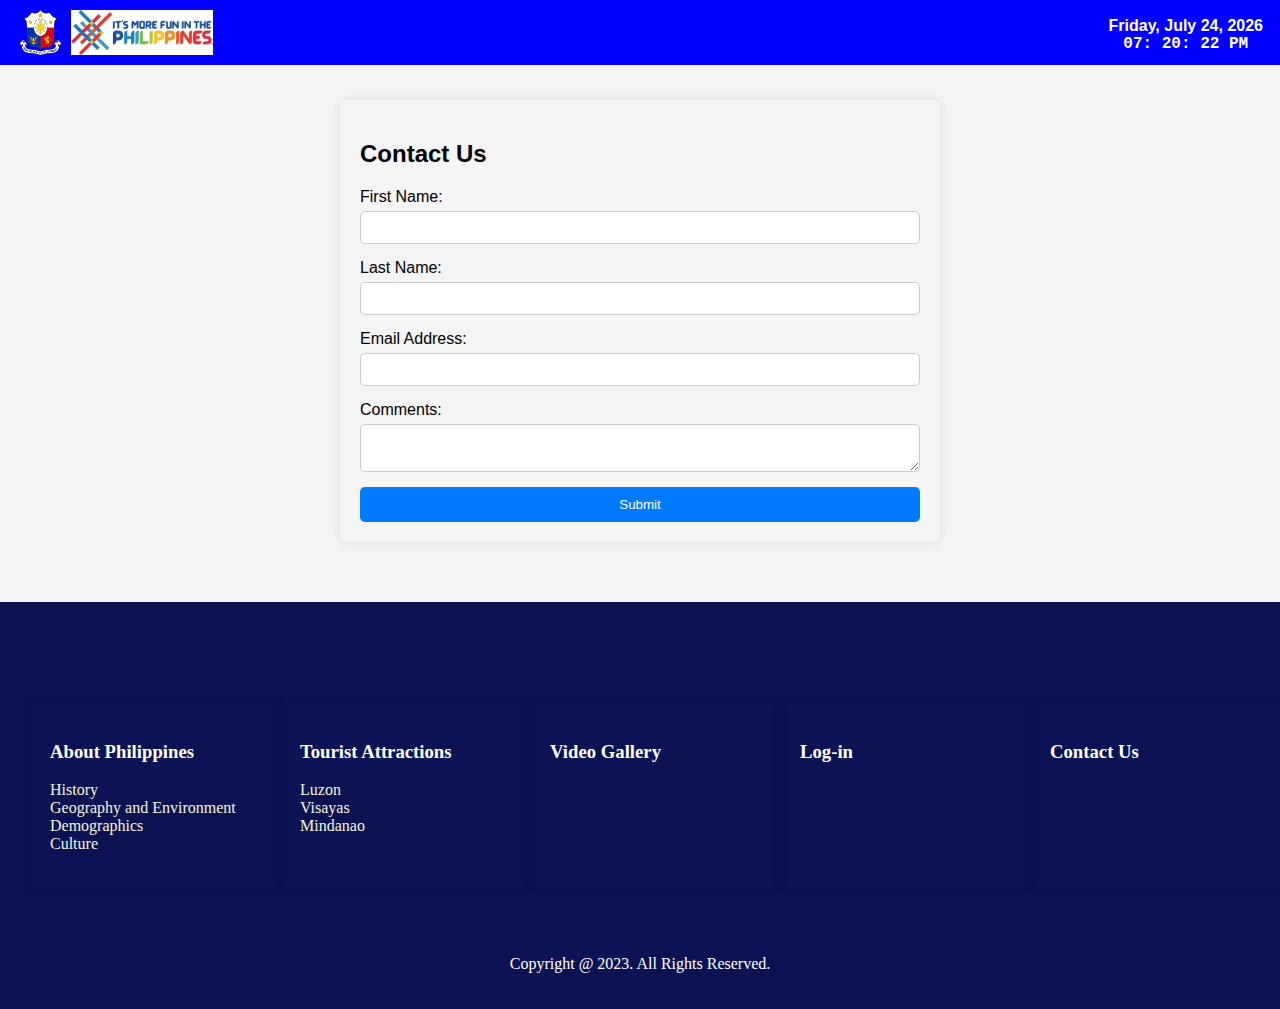
<file: Contact Us.html>
<!DOCTYPE html>
<html>

<head>
  <link rel="stylesheet" href="finals.css">
  <link rel="stylesheet" href="footer.css">
  <script src="java.js"></script>
</head>
<style>
  body {
    font-family: Arial, sans-serif;
    background-color: #f4f4f4;
    margin: 0;
    padding: 0;
  }

  }

  h2 {
    text-align: center;
    margin-bottom: 20px;
  }

  form {
    display: flex;
    flex-direction: column;
  }

  label {
    margin-bottom: 5px;
  }

  input[type="text"],
  input[type="email"],
  textarea {
    padding: 8px;
    margin-bottom: 15px;
    border-radius: 5px;
    border: 1px solid #ccc;
  }

  input[type="submit"] {
    padding: 10px 15px;
    background-color: #007bff;
    color: #fff;
    border: none;
    border-radius: 5px;
    cursor: pointer;
    transition: background-color 0.3s;
  }

  input[type="submit"]:hover {
    background-color: #0056b3;
  }
</style>

<body>

  <body onload="initClock()">
    <header>
      <a href="#" style="display:flex;">
        <img src="coa.png">
        <img src="fun.png">
      </a>

      <div class="datetime">
        <div class="date">
          <span id="dayname">Day</span>,
          <span id="month">Month</span>
          <span id="daynum">00</span>,
          <span id="year">Year</span>
        </div>
        <div class="time">
          <span id="hour">00</span>:
          <span id="minutes">00</span>:
          <span id="seconds">00</span>
          <span id="period">AM</span>
        </div>
      </div>
    </header>

    <div class="container">
      <h2>Contact Us</h2>
      <form id="contactForm" onsubmit="validateForm(event)">
        <label for="firstName">First Name:</label>
        <input type="text" id="firstName" name="firstName" required>

        <label for="lastName">Last Name:</label>
        <input type="text" id="lastName" name="lastName" required>

        <label for="email">Email Address:</label>
        <input type="email" id="email" name="email" required>

        <label for="comments">Comments:</label>
        <textarea id="comments" name="comments" required></textarea>

        <input type="submit" value="Submit">
      </form>
    </div>

    <script>
      function validateForm(event) {
        event.preventDefault(); // Prevent form submission
        const firstName = document.getElementById('firstName').value;
        const lastName = document.getElementById('lastName').value;
        const email = document.getElementById('email').value;
        const comments = document.getElementById('comments').value;

        if (firstName === '' || lastName === '' || email === '' || comments === '') {
          alert('Please fill in all fields.');
        } else {
          alert('Form submitted successfully!');
          document.getElementById('contactForm').reset();
          window.location.href = "about.html";
        }
      }
    </script>
    <footer>
      <div class="footer-container">
        <div class="container">
          <h3> About Philippines </h3>
          <ul>
            <li><a href="index.html#history"> History </a></li>
            <li><a href="index.html#geography"> Geography and Environment </a></li>
            <li><a href="index.htmldemographics"> Demographics </a></li>
            <li><a href="index.html#culture"> Culture </a></li>
          </ul>
        </div>
        <div class="container">
          <h3> Tourist Attractions </h3>
          <ul>
            <li><a href="index.html#luzon"> Luzon </a></li>
            <li><a href="index.html#visayas"> Visayas </a></li>
            <li><a href="index.html#mindanao"> Mindanao </a></li>
          </ul>
        </div>
        <div class="container">
          <h3><a href="vidgal.html"> Video Gallery </a></h3>
        </div>
        <div class="container">
          <h3><a href="Login.html"> Log-in </a></h3>
        </div>
        <div class="container">
          <h3><a href="Contact Us.html"> Contact Us </a></h3>
        </div>
      </div>
      <center>
        <p> Copyright @ 2023. All Rights Reserved. </p>
      </center>
    </footer>
  </body>

</html>
</file>
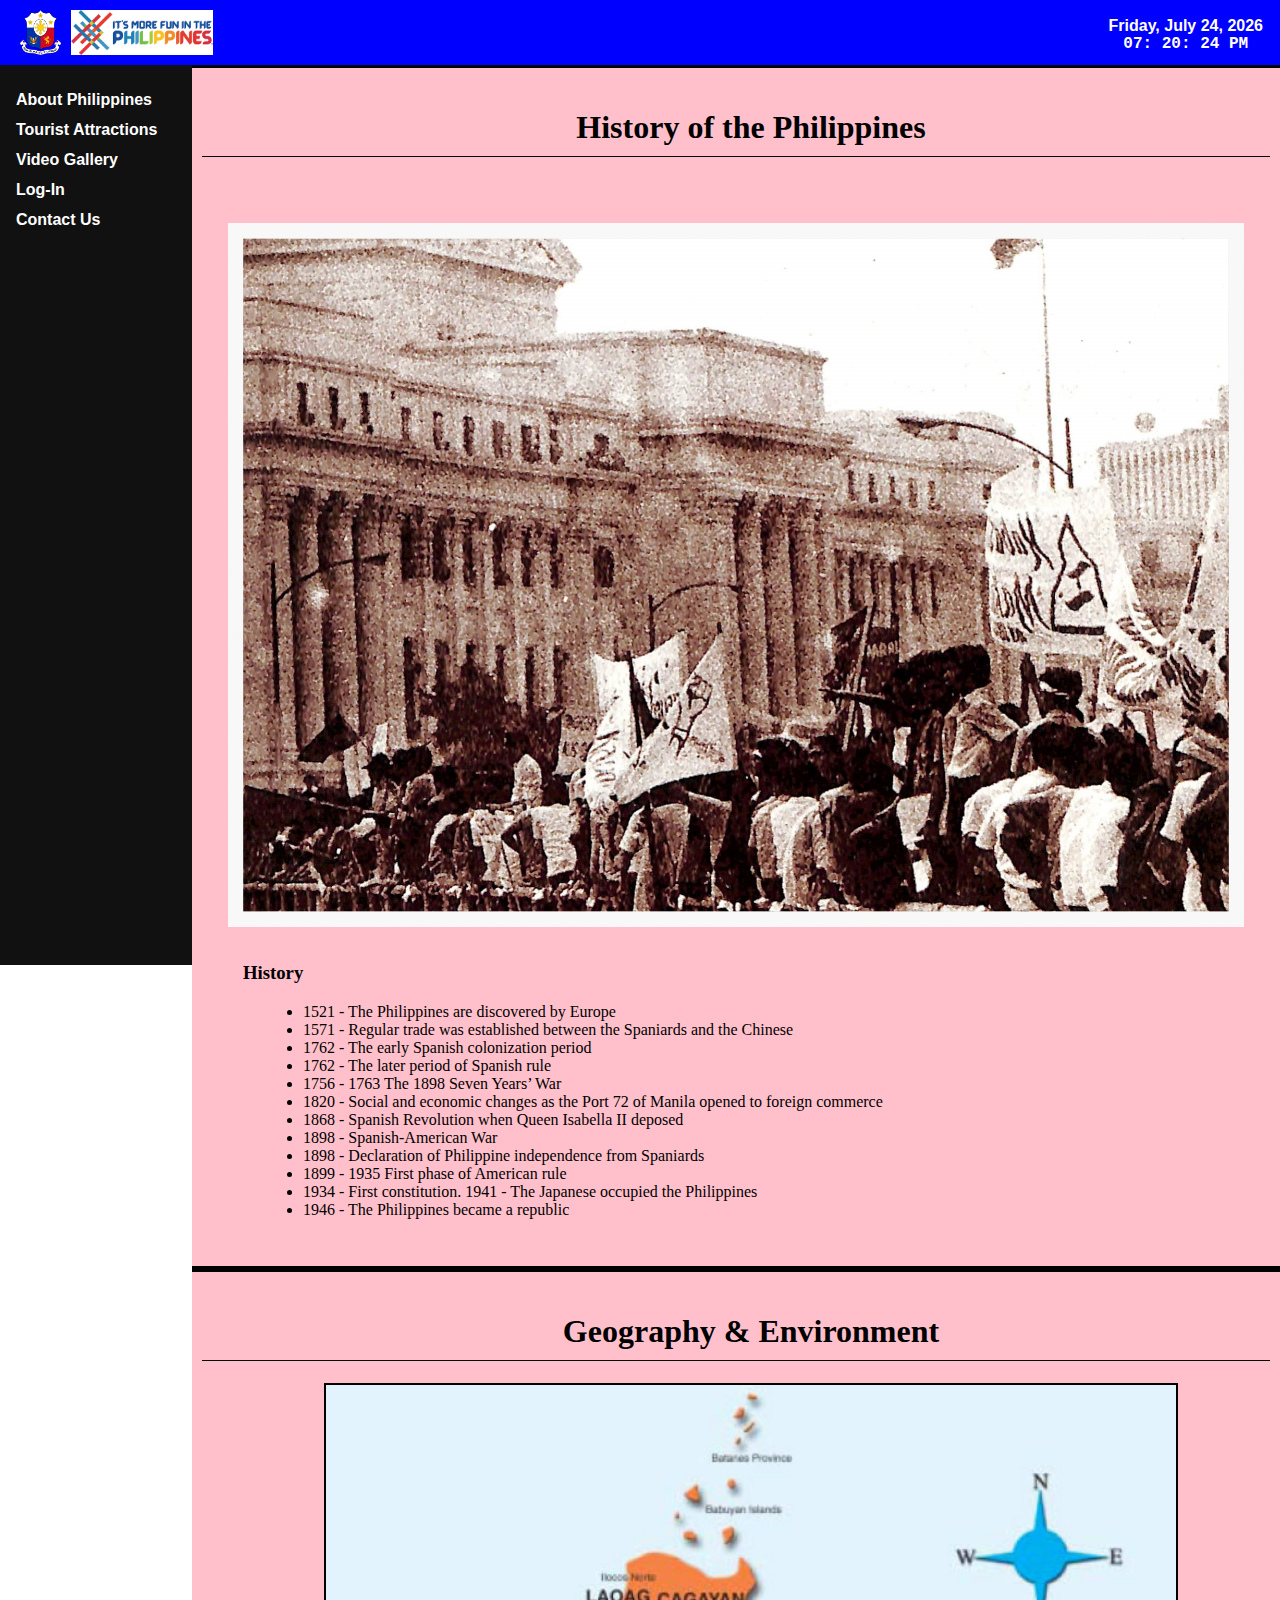
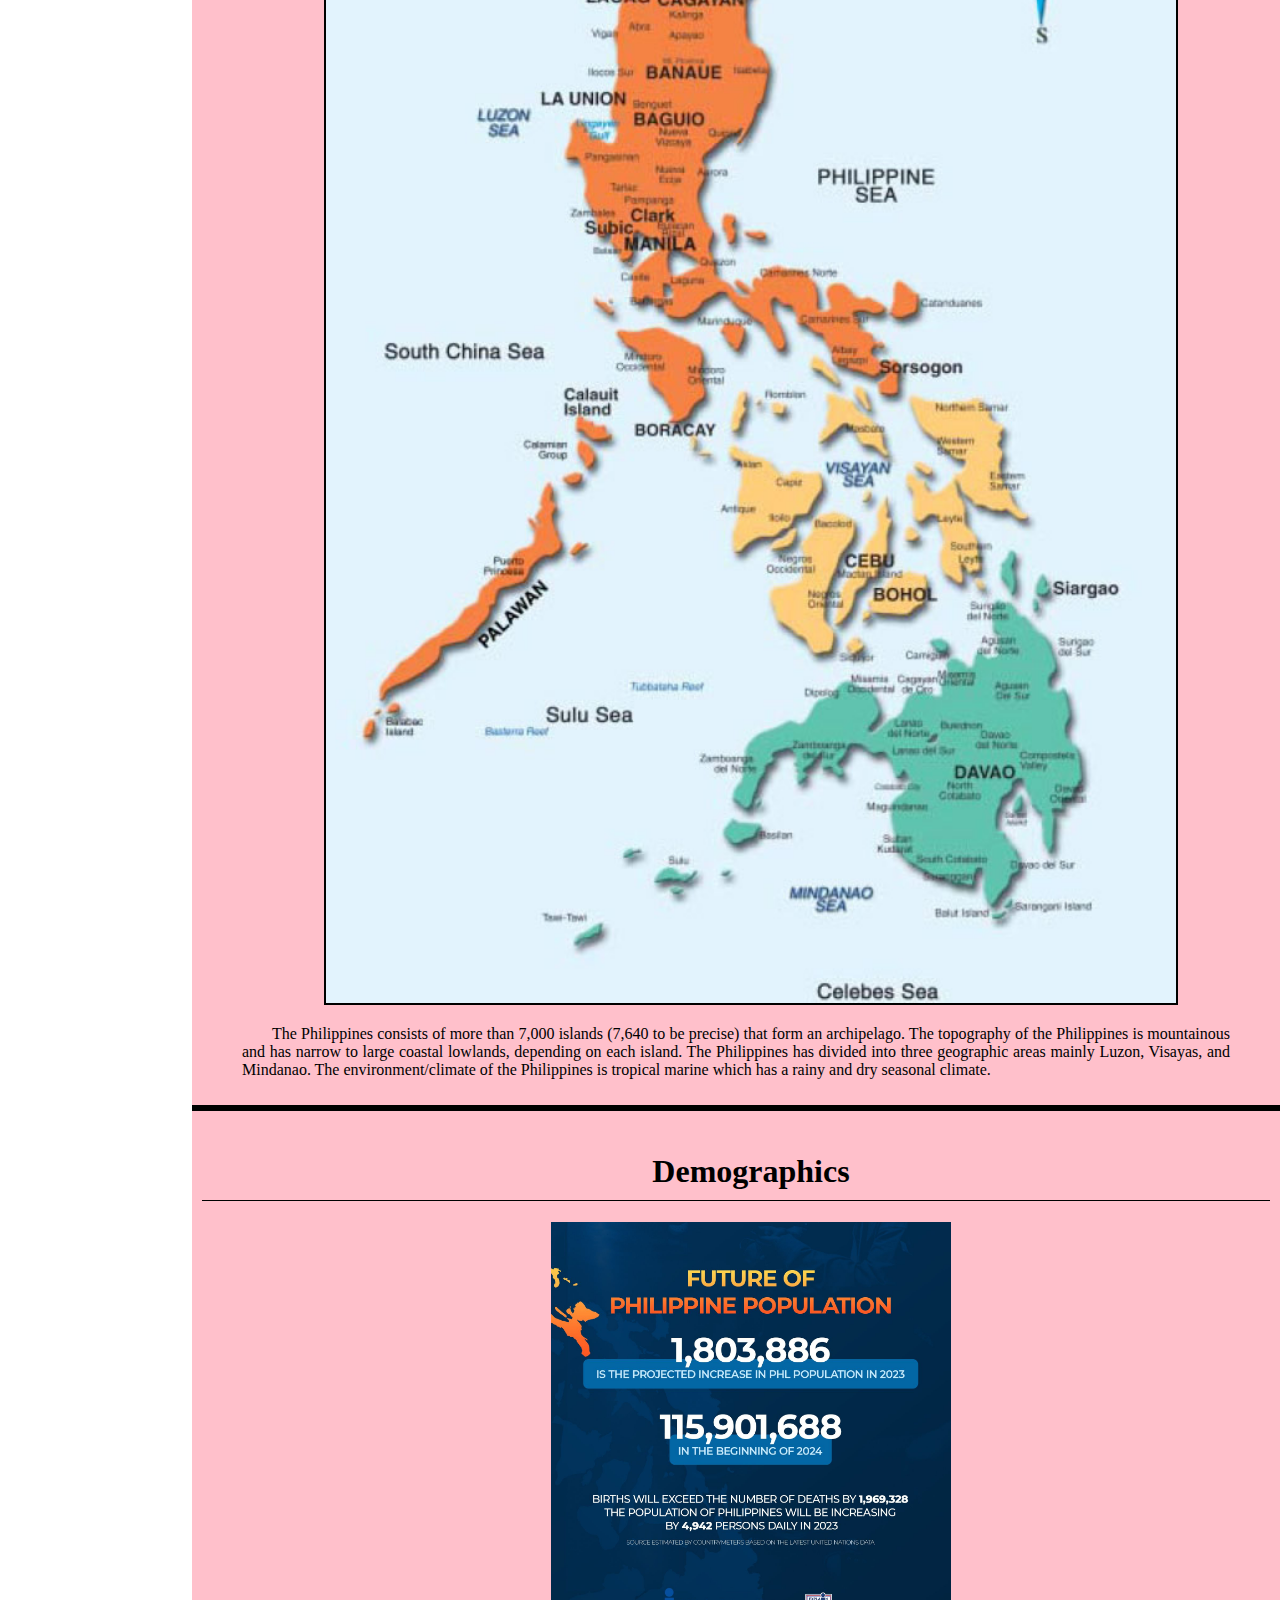
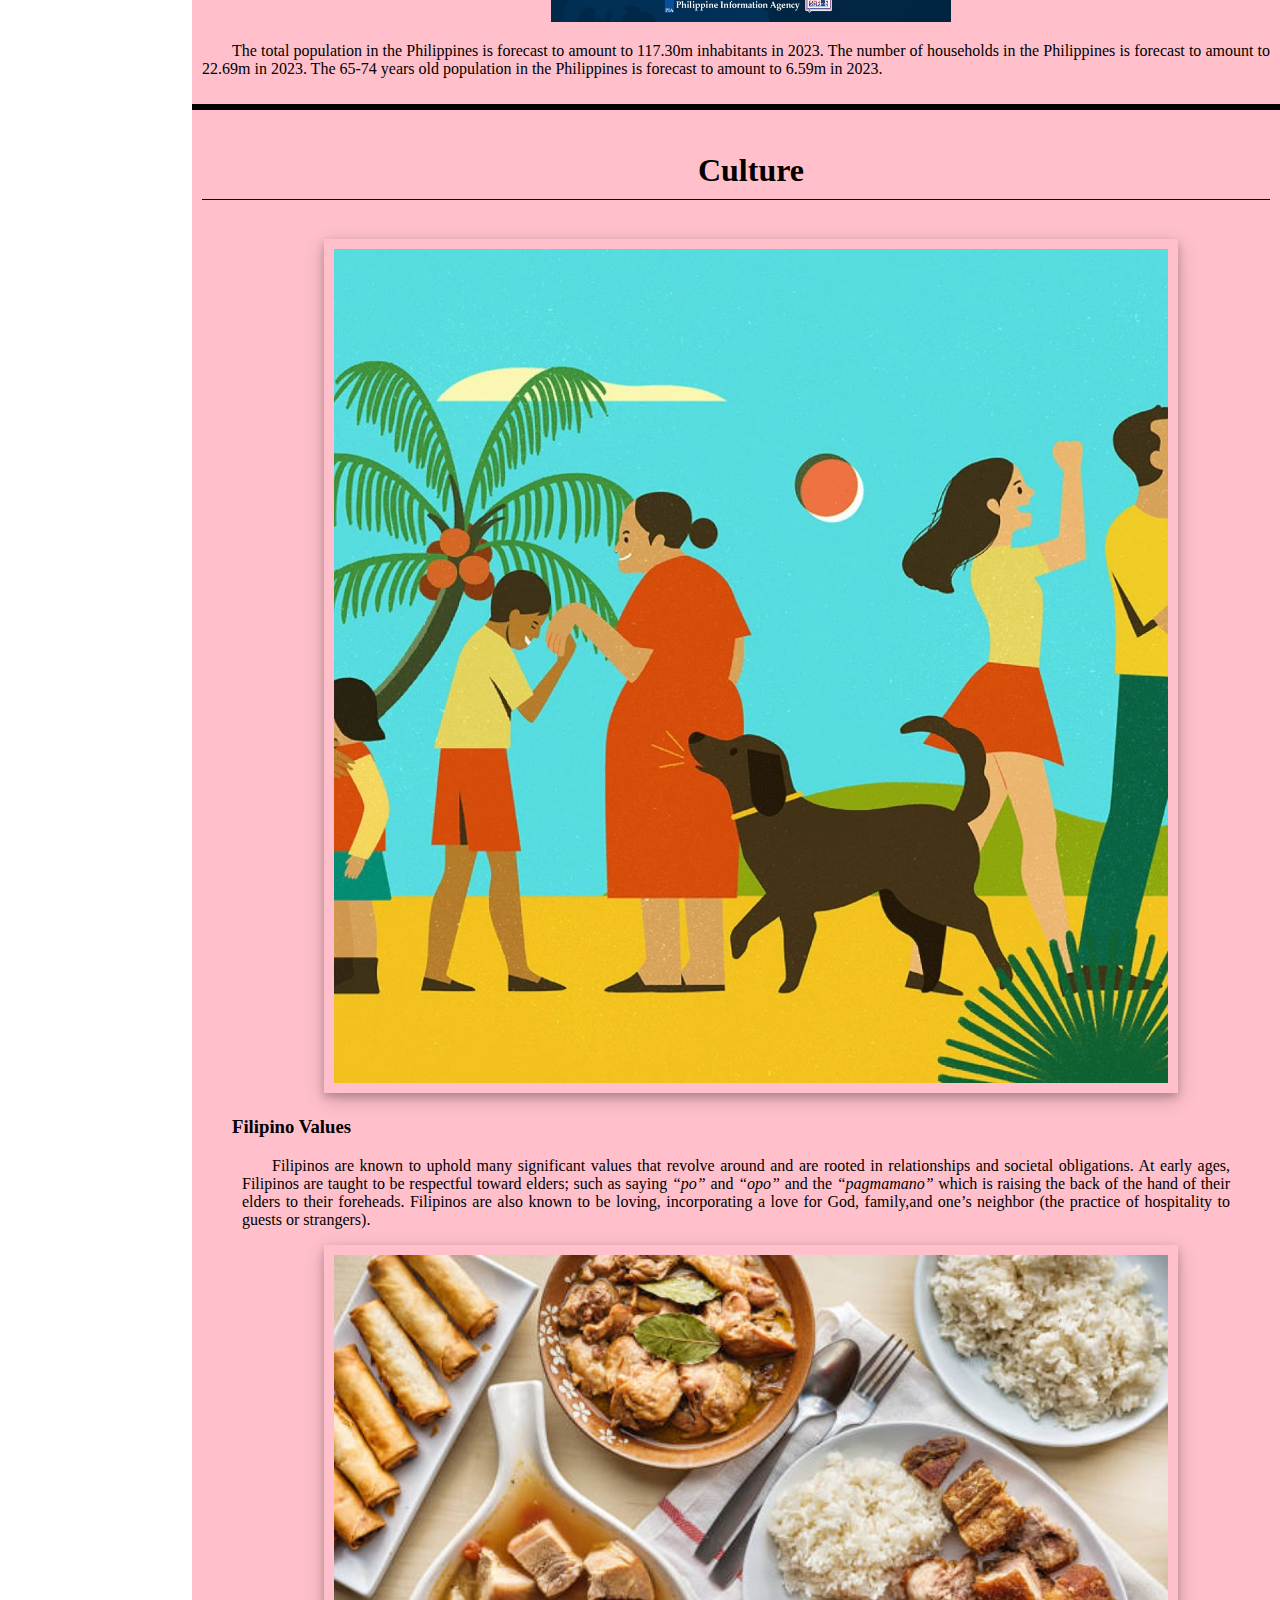
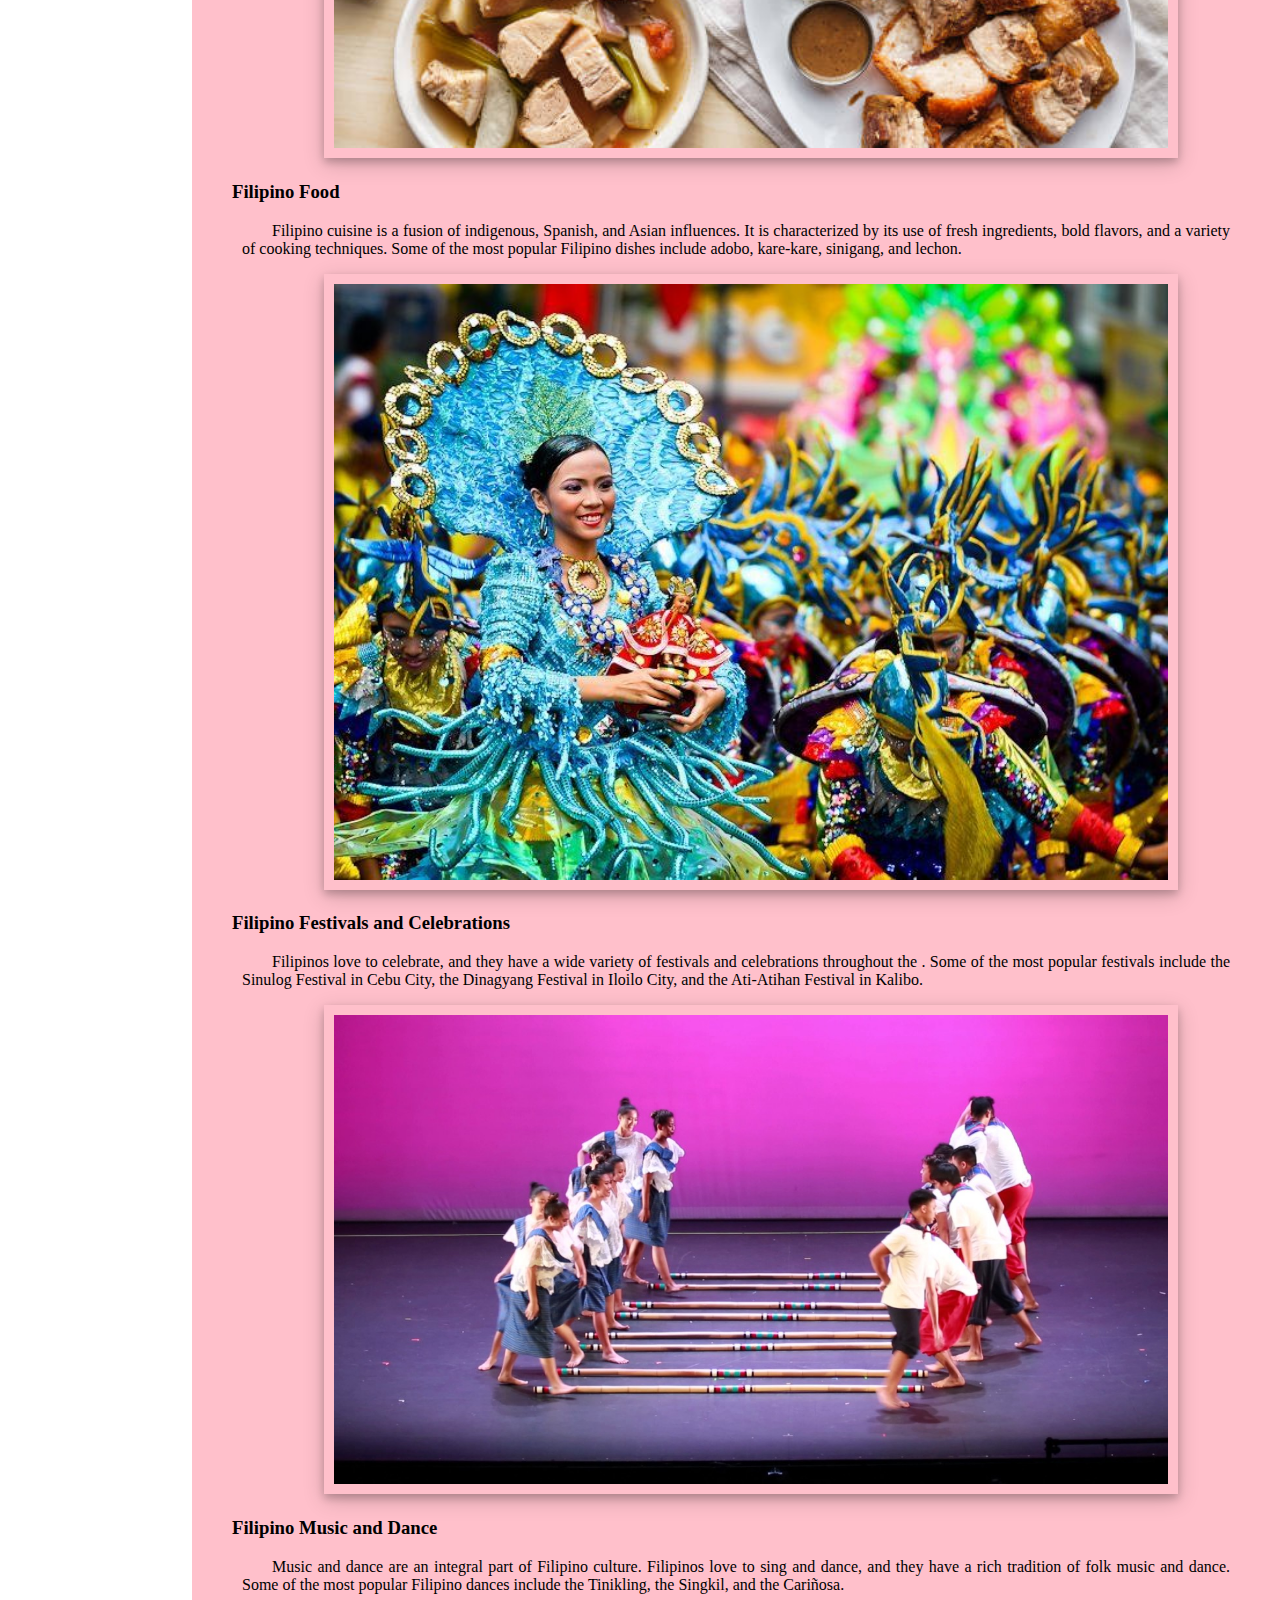
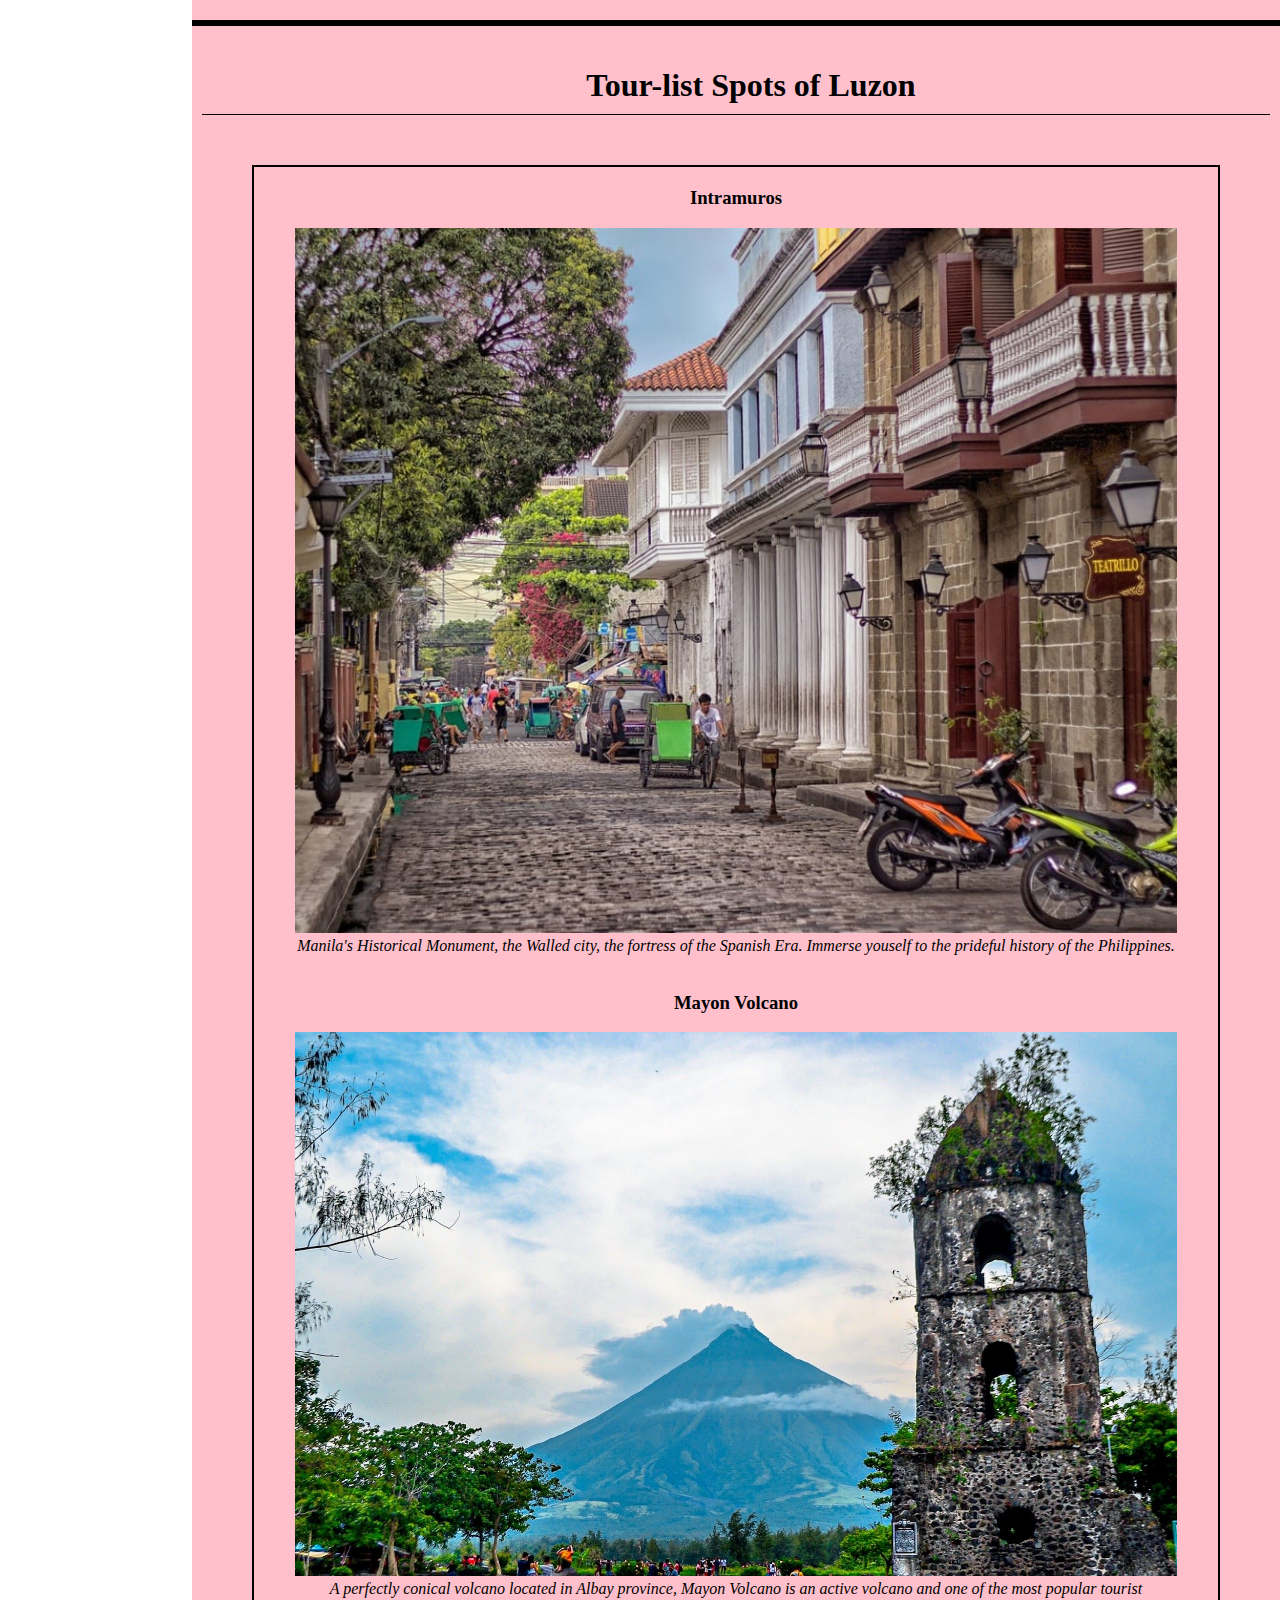
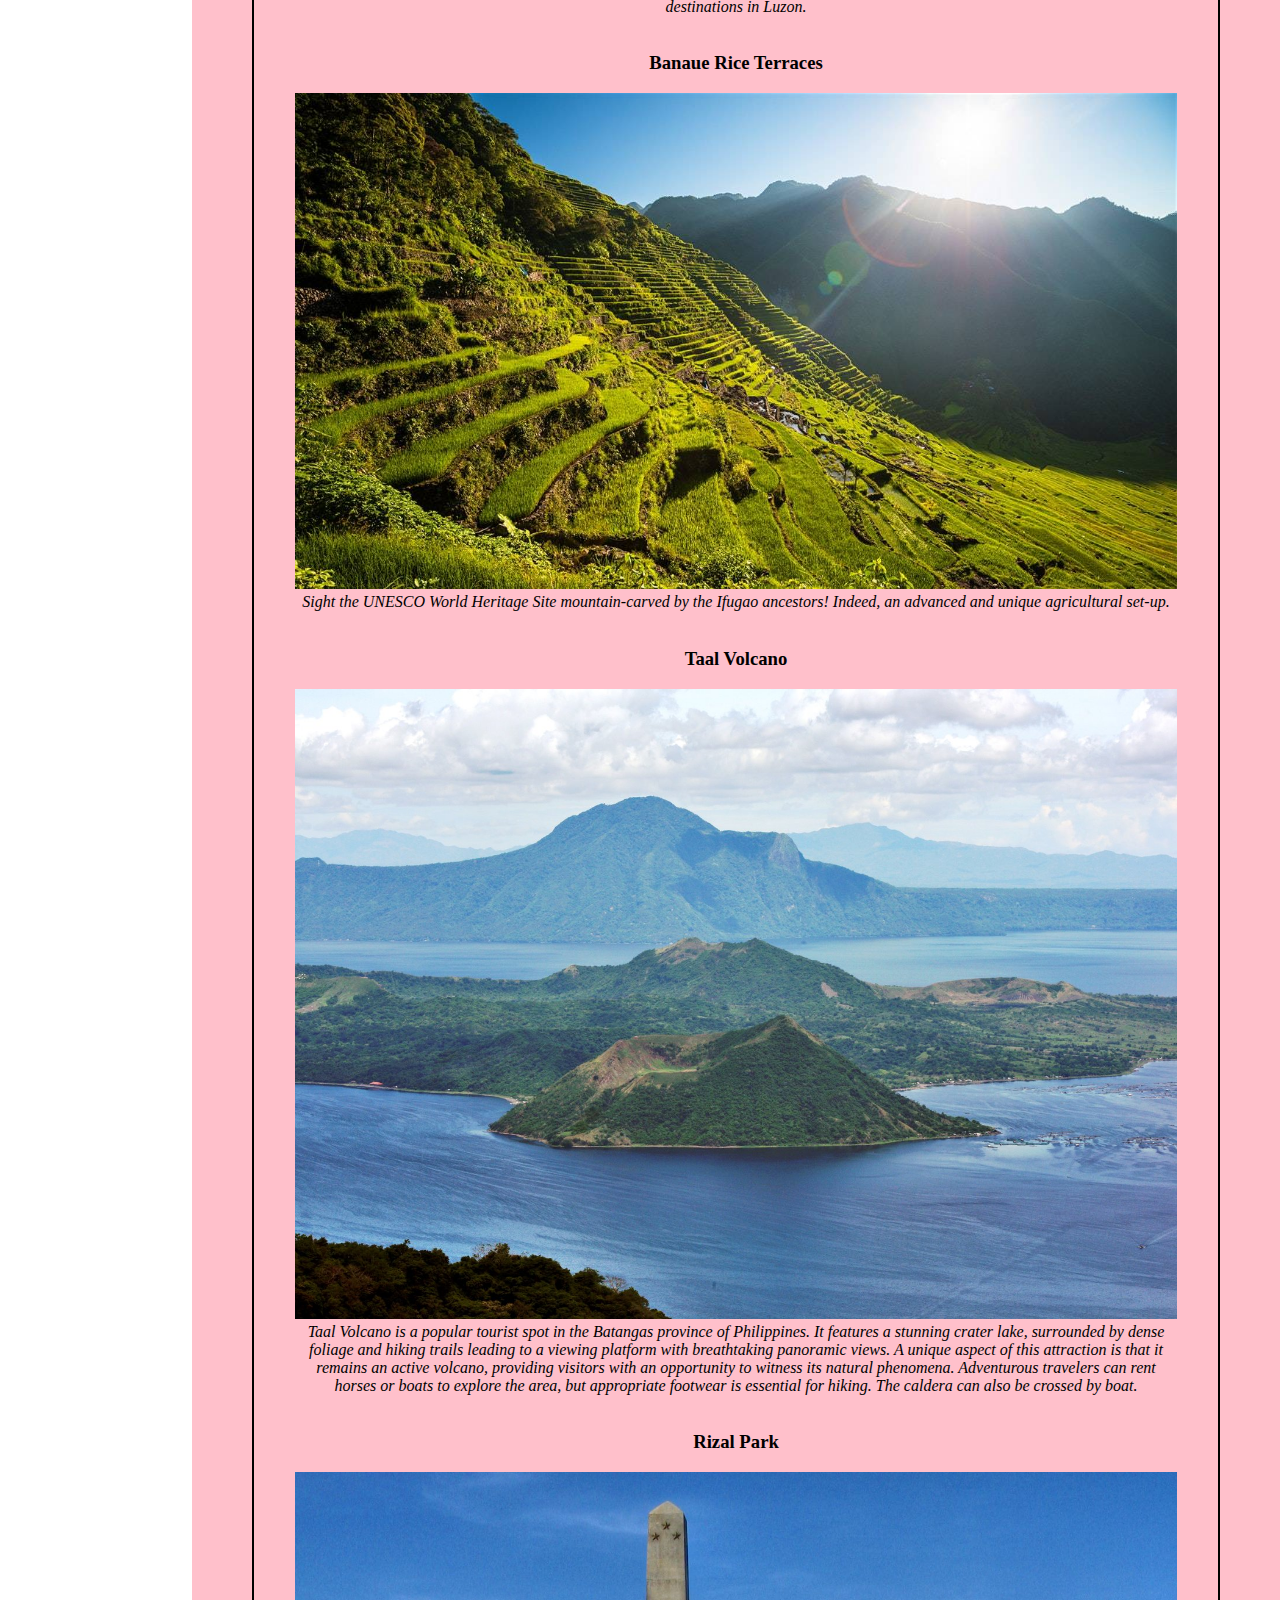
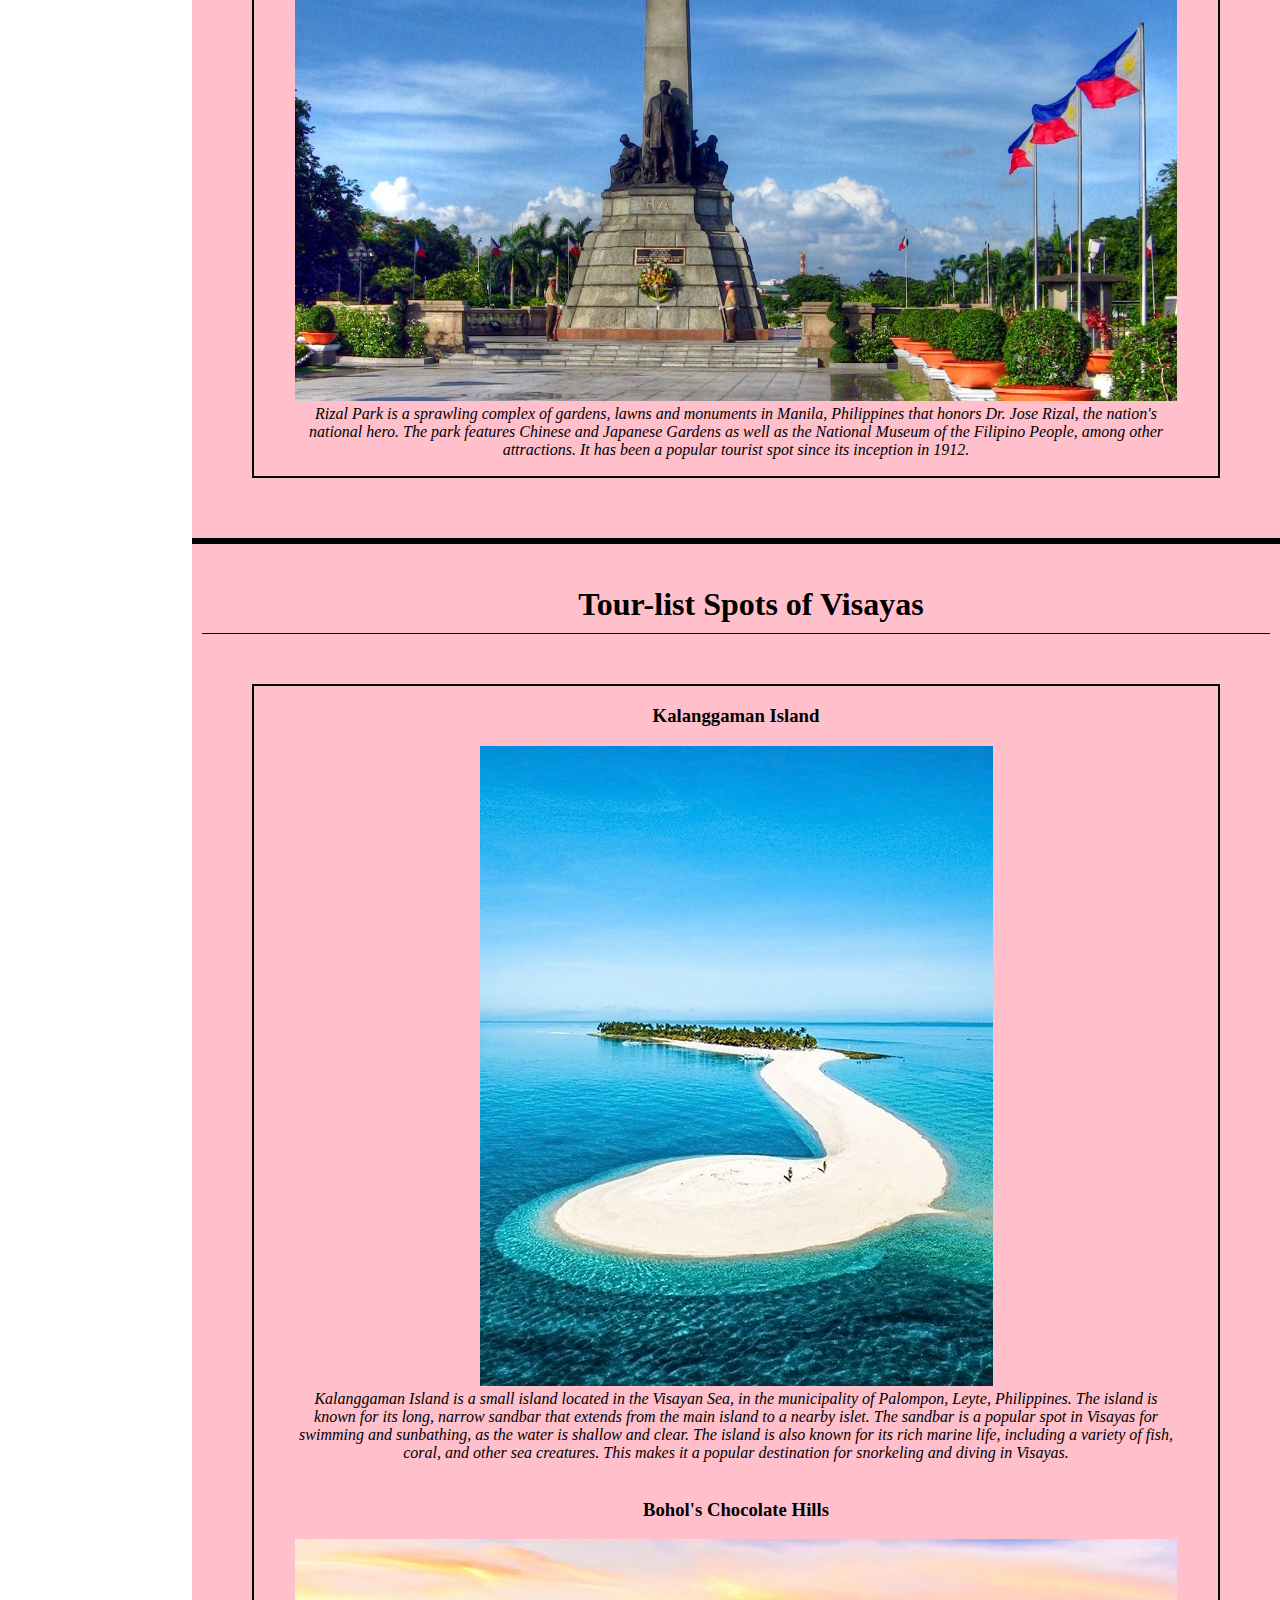
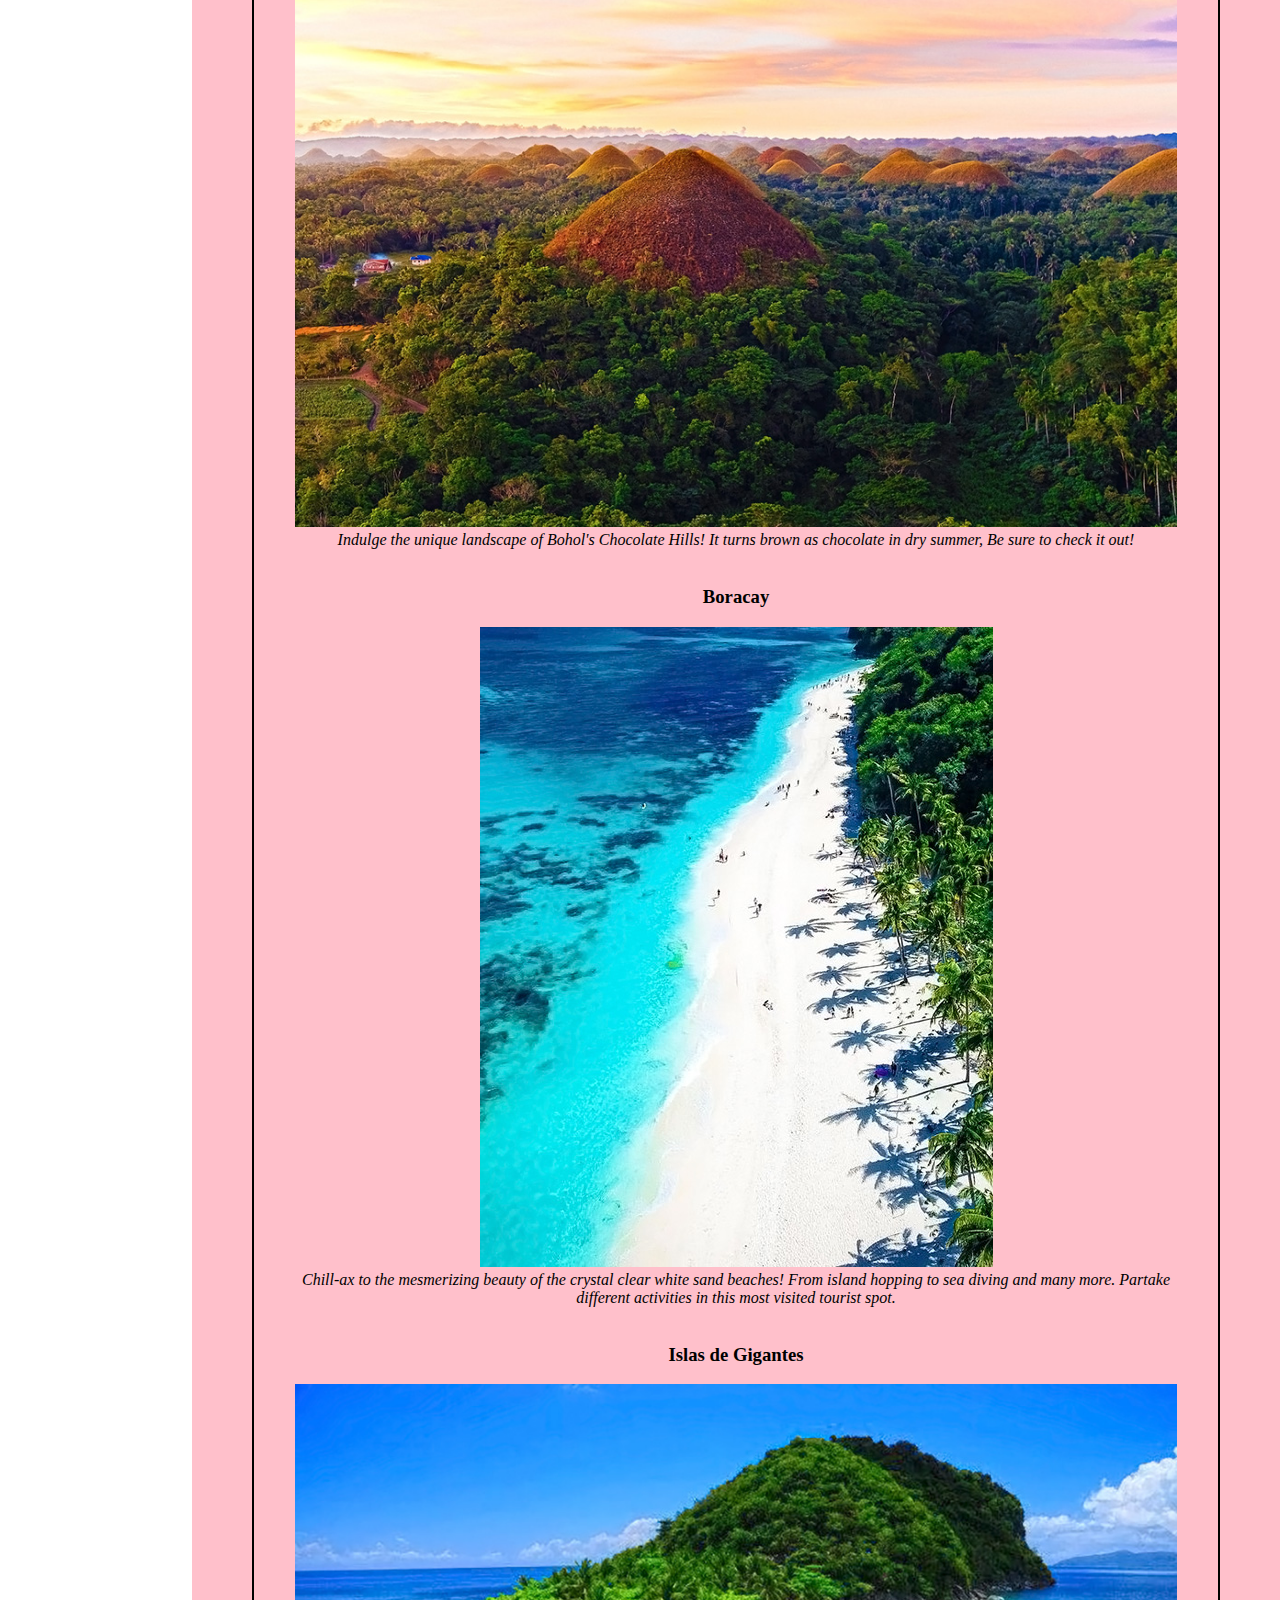
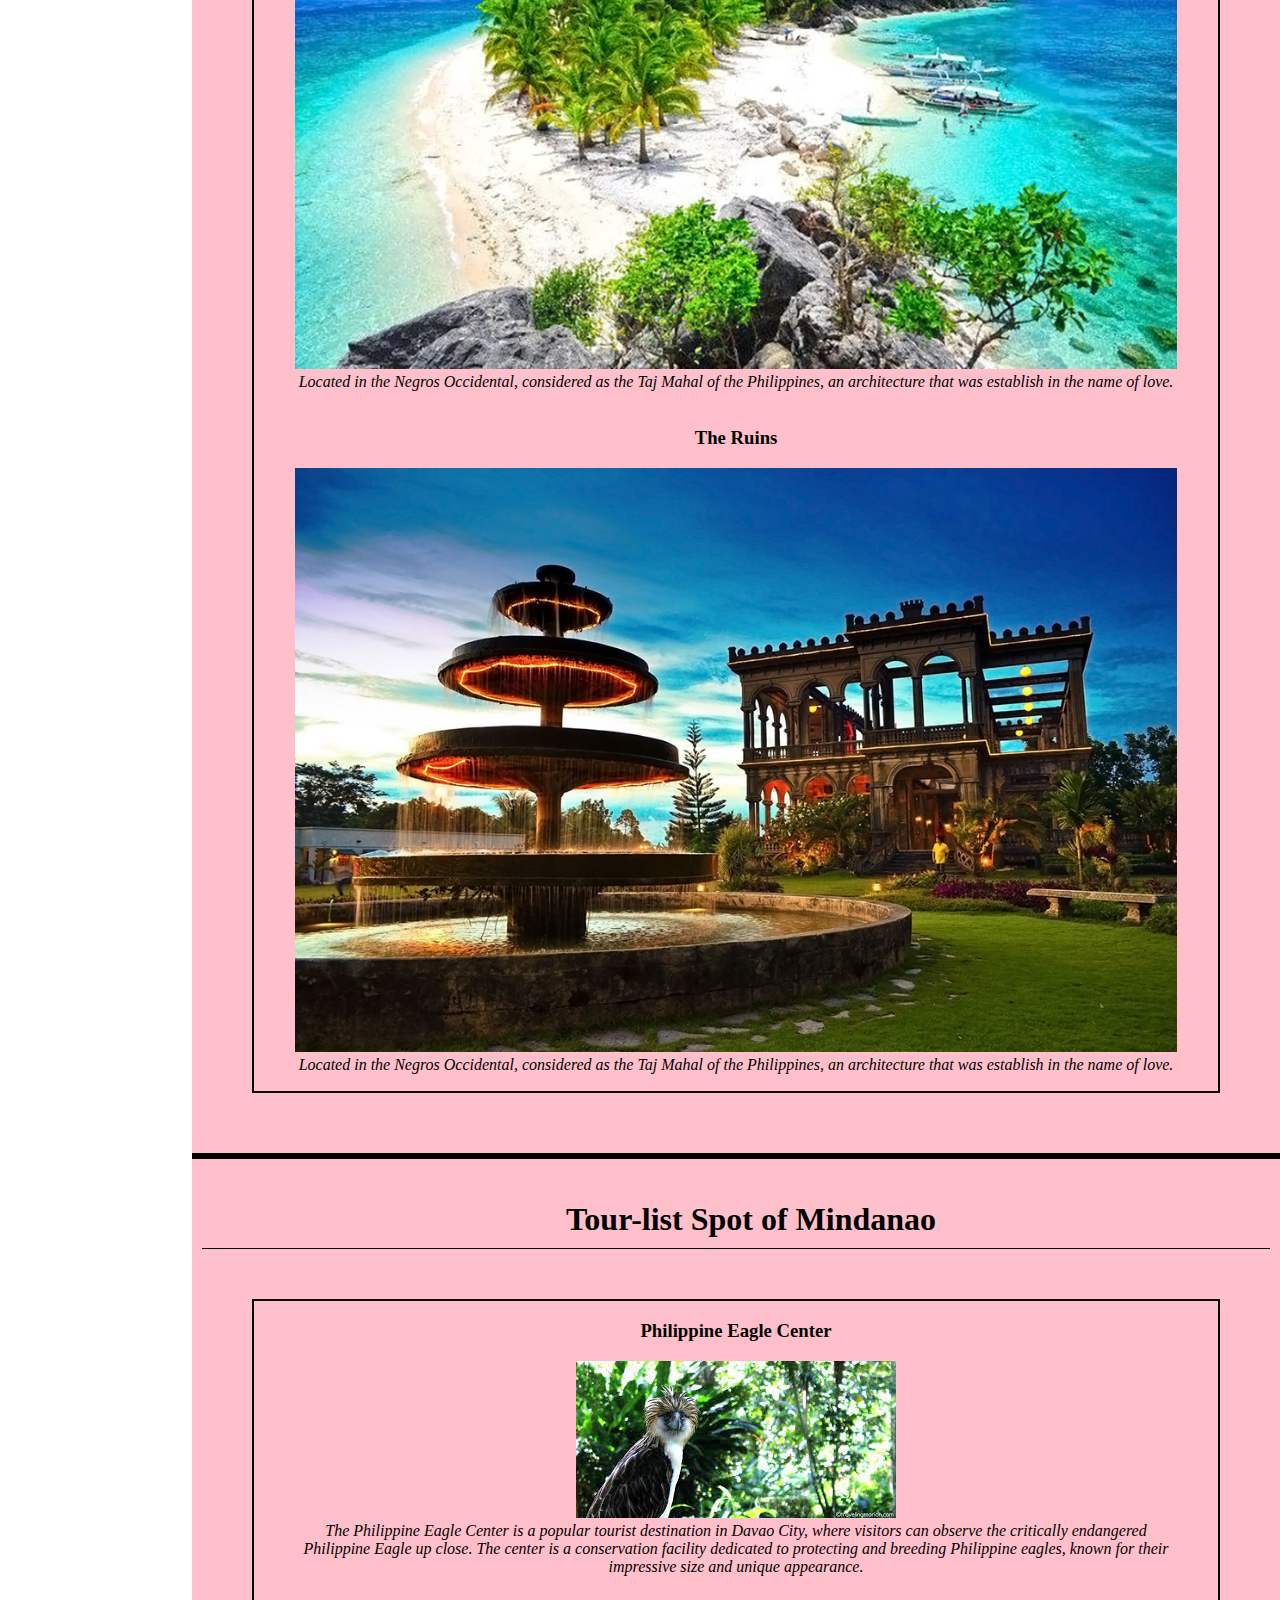
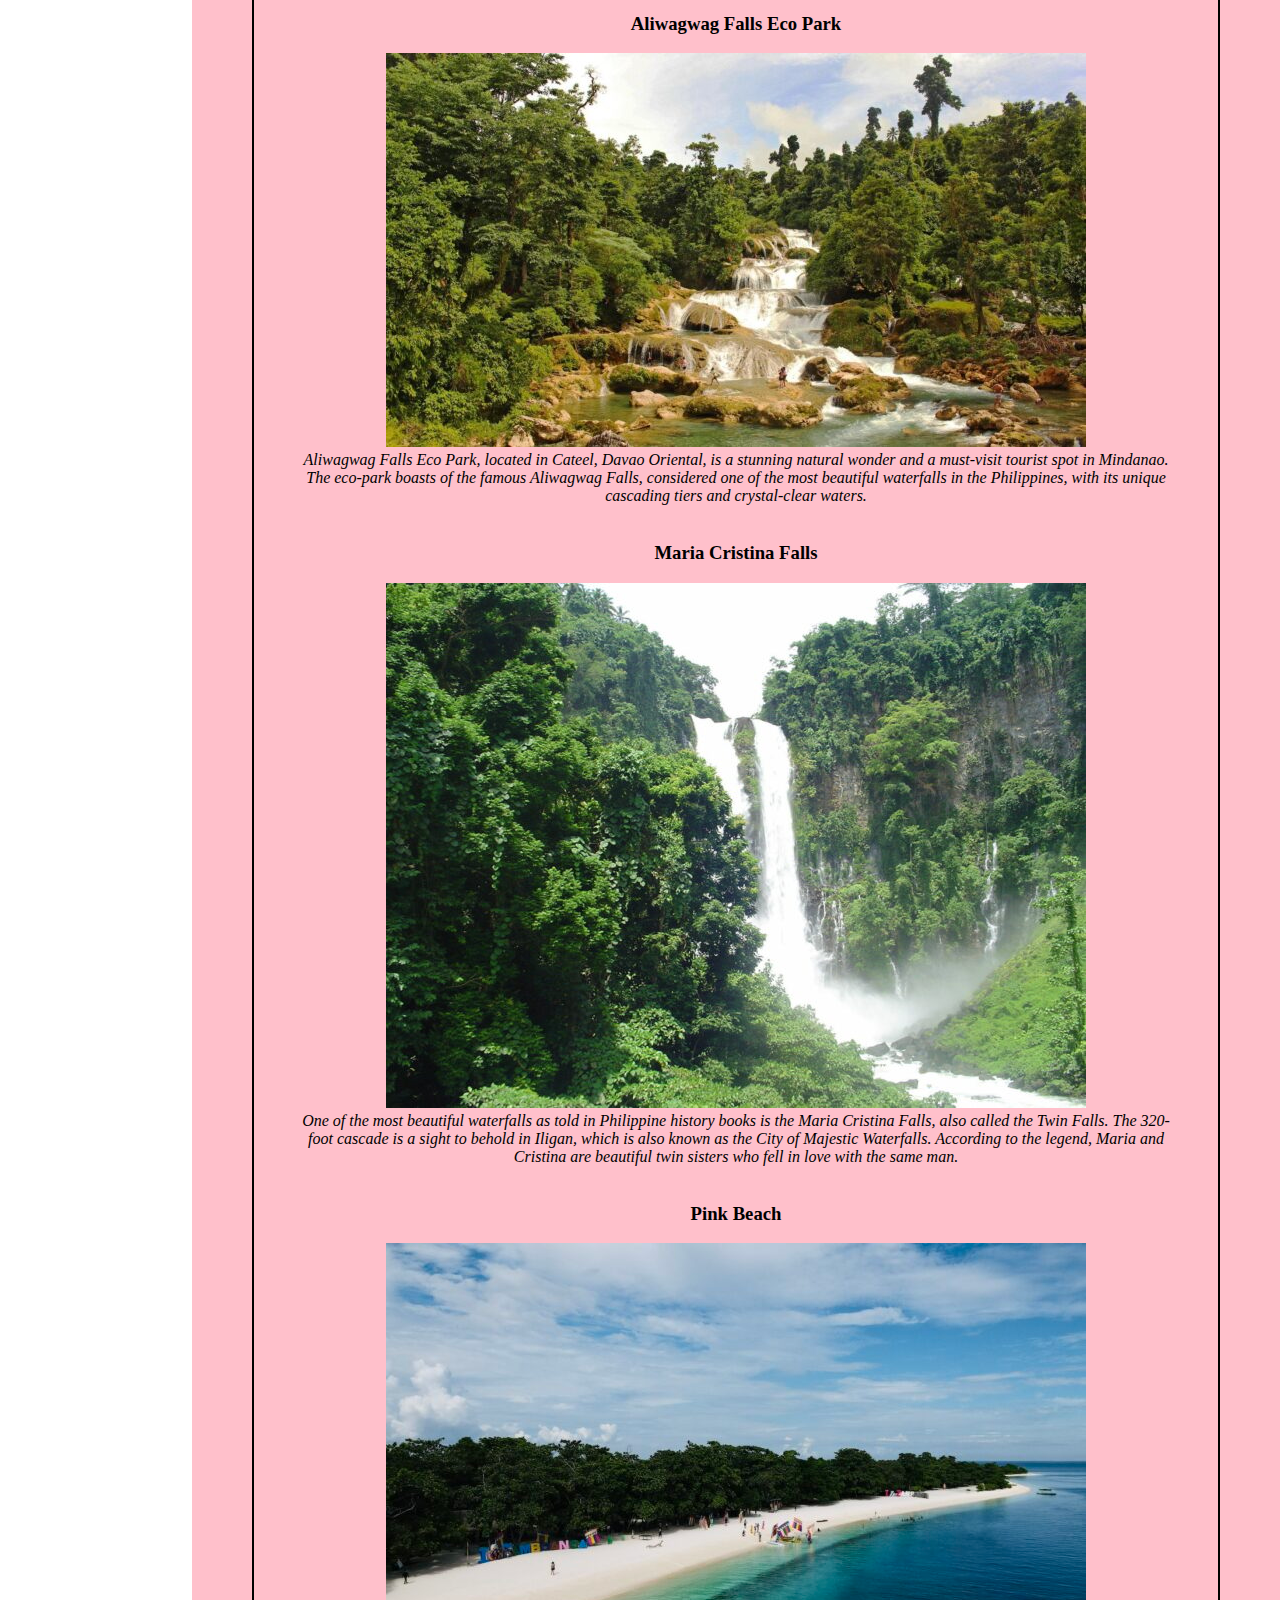
<file: Home.html>
<!DOCTYPE html>
<html lang='en' dir="ltr">
<html>
<head>
    <title> Home Page </title>
    <meta name="viewport" content="width=device-width, initial-scale=1.0">
    <meta charset="utf-8">
    <link rel="stylesheet" href="finals.css">
    <script src="java.js"></script>
</head>
<body onload="initClock()">
    <header>
        <a href="Home.html" style="display:flex;">
        <img src="coa.png">
        <img src="fun.png">
        </a>
        
        <div class="datetime">
            <div class="date">
                <span id="dayname">Day</span>,
                <span id="month">Month</span>
                <span id="daynum">00</span>,
                <span id="year">Year</span>
            </div>
            <div class="time">
                <span id="hour">00</span>:
                <span id="minutes">00</span>:
                <span id="seconds">00</span>
                <span id="period">AM</span>
            </div>
        </div>
    </header>
    
    <main>
        <div class="sidenav">
            <button class="dropdown-btn"> About Philippines 
            <i class="fa fa-caret-down"></i>
            </button>
            <div class="dropdown-container">
                <a href="home.html#history"> History </a>
                <a href="home.html#geography"> Geography and Environment </a>
                <a href="home.html#demographics"> Demographics </a>
                <a href="home.html#culture"> Culture </a>
            </div>
            <button class="dropdown-btn"> Tourist Attractions 
            <i class="fa fa-caret-down"></i>
            </button>
            <div class="dropdown-container">
                <a href="Home.html#luzon"> Luzon </a>
                <a href="Home.html#visayas"> Visayas </a>
                <a href="Home.html#mindanao"> Mindanao </a>
            </div>
            <a href="vidgal.html"><i class="fa fa-fw fa-youtube-play"></i> Video Gallery </a>
            <a href="Login.html"><i class="fa fa-fw fa-user"></i> Log-In </a>
            <a href="Contact Us.html"><i class="fa fa-fw fa-envelope"></i> Contact Us</a>
        </div>
        
        <script>
        var dropdown = document.getElementsByClassName("dropdown-btn");
        var i;

        for (i = 0; i < dropdown.length; i++) {
            dropdown[i].addEventListener("click", function() {
                this.classList.toggle("active");
                var dropdownContent = this.nextElementSibling;
                if (dropdownContent.style.display === "block") {
                dropdownContent.style.display = "none";
                } else {
                    dropdownContent.style.display = "block";
                }
          });
        }
        </script>
        
        <section id="history">
            <div class="section-inner">
                <h1> History of the Philippines </h1>
                <br>
                <table cellspacing=10px>
                    <tr>
                        <td>
                            <img src="histo.jpg" alt="History">
                        </td>
                    </tr>
                    <tr>
                        <td>
                            <h3 style="text-indent:20px;">History</h3>
                            <blockquote>
                            <ul>
                                <li>1521 - The Philippines are discovered by Europe</li>
                                <li>1571 - Regular trade was established between the Spaniards and the Chinese</li>
                                <li>1762 - The early Spanish colonization period</li>
                                <li>1762 - The later period of Spanish rule</li>
                                <li>1756 - 1763 The 1898 Seven Years’ War</li>
                                <li>1820 - Social and economic changes as the Port 72 of Manila opened to foreign commerce</li>
                                <li>1868 - Spanish Revolution when Queen Isabella II deposed</li>
                                <li>1898 - Spanish-American War</li>
                                <li>1898 - Declaration of Philippine independence from Spaniards</li>
                                <li>1899 - 1935 First phase of American rule</li>
                                <li>1934 - First constitution. 1941 - The Japanese occupied the Philippines</li>
                                <li>1946 - The Philippines became a republic</li>
                                </ul>
                            </blockquote>
                        </td>
                    </tr>
                </table>
            </div>
        </section>
        
        <section id="geography">
            <div class="section-inner">
                <h1> Geography & Environment </h1>
                <center>
                <img src="map.jpg" alt="Philippine Map">
                </center>
                <blockquote>
                <p> The Philippines consists of more than 7,000 islands (7,640 to be precise) that form an archipelago. The topography of the 
                Philippines is mountainous and has narrow to large coastal lowlands, depending on each island. The Philippines has divided into 
                three geographic areas mainly Luzon, Visayas, and Mindanao. The environment/climate of the Philippines is tropical marine which 
                has a rainy and dry seasonal climate. </p>
                </blockquote>
            </div>
        </section>
        
        <section id="demographics">
            <div class="section-inner">
                <h1> Demographics </h1>
            <center><img src="demo.jpg" alt="demographics"></center>
                <p> The total population in the Philippines is forecast to amount to 117.30m inhabitants in 2023. The number of households in the Philippines is forecast to amount to 22.69m in 2023. The 65-74 years old population in the Philippines is forecast to amount to 6.59m in 2023. </p>
            </div>
        </section>
        
        <section id="culture">
            <div class="section-inner">
                <h1> Culture </h1>
                <br>
                
                <center>
                <img src="values.jpg" alt="Filipino Values">
                </center>
                <h3> Filipino Values </h3>
                <blockquote>
                <p> Filipinos are known to uphold many significant values that revolve around and are rooted in relationships and societal obligations. 
                At early ages, Filipinos are taught to be respectful toward elders; such as saying <i>“po”</i> and <i>“opo”</i> and the <i>“pagmamano”</i> 
                which is raising the back of the hand of their elders to their foreheads. Filipinos are also known to be loving, incorporating a love 
                for God, family,and one’s neighbor (the practice of hospitality to guests or strangers). </p>
                </blockquote>
                
                <center>
                <img src="food.jpg" alt="Filipino Food">
                </center>
                <h3> Filipino Food </h3>
                <blockquote>
                <p> Filipino cuisine is a fusion of indigenous, Spanish, and Asian influences. It is characterized by its use of
                    fresh ingredients, bold flavors, and a variety of cooking techniques. Some of the most popular Filipino
                    dishes include adobo, kare-kare, sinigang, and lechon. </p>
                </blockquote>
                
                <center>
                <img src="festival.jpg" alt="Filipino Tradition">
                </center>
                <h3> Filipino Festivals and Celebrations </h3>
                <blockquote>
                <p> Filipinos love to celebrate, and they have a wide variety of festivals and celebrations throughout the
                    . Some of the most popular festivals include the Sinulog Festival in Cebu City, the Dinagyang Festival
                    in Iloilo City, and the Ati-Atihan Festival in Kalibo. </p>
                </blockquote>

                <center>
                <img src="dance.jpg" alt="Filipino Music and Dance">
                </center>
                <h3> Filipino Music and Dance </h3>
                <blockquote>
                <p> Music and dance are an integral part of Filipino culture. Filipinos love to sing and dance, and they have a
                    rich tradition of folk music and dance. Some of the most popular Filipino dances include the Tinikling,
                    the Singkil, and the Cariñosa. </p>
                </blockquote>
            </div>
        </section>
        
        <section id="luzon">
            <div class="section-inner">
                <h1> Tour-list Spots of Luzon </h1> 
                <table class="tourist-spots">
                    <tr>
                        <td>
                            <center>
                            <h3> Intramuros </h3>
                            <figure>
                            <img src="intra.jpg" alt="Intramuros" style="max-width:100%; height:auto;">
                            <figcaption><i> Manila's Historical Monument, the Walled city, the fortress of the Spanish Era. Immerse
                            youself to the prideful history of the Philippines. </i></figcaption>
                            </figure>
                            </center>
                        </td>
                    </tr>
                    <tr>
                        <td>
                            <center>
                            <h3> Mayon Volcano </h3>
                            <figure>
                            <img src="mayon.jpg" alt="Vigan City" style="max-width:100%; height:auto;">
                            <figcaption><i> A perfectly conical volcano located in Albay province, Mayon Volcano is an active
                            volcano and one of the most popular tourist destinations in Luzon. </i></figcaption>
                            </figure>
                            </center>                           
                        </td>
                    </tr>
                    <tr>
                        <td>
                            <center>
                            <h3> Banaue Rice Terraces </h3>
                            <figure>
                            <img src="rice.jpg" alt="Banaue Rice Terraces" style="max-width:100%; height:auto;">
                            <figcaption><i> Sight the UNESCO World Heritage Site mountain-carved by the Ifugao ancestors! Indeed, 
                            an advanced and unique agricultural set-up. </i></figcaption>
                            </figure>
                            </center>
                        </td>
                    </tr>
                    <tr>
                        <td>
                            <center>
                            <h3> Taal Volcano </h3>
                            <figure>
                            <img src="taal.jpg" alt="Taal" style="max-width:100%; height:auto;">
                            <figcaption><i> Taal Volcano is a popular tourist spot in the Batangas province of Philippines. It features a stunning crater lake, surrounded by dense foliage and hiking trails leading to a viewing platform with breathtaking panoramic views. A unique aspect of this attraction is that it remains an active volcano, providing visitors with an opportunity to witness its natural phenomena. Adventurous travelers can rent horses or boats to explore the area, but appropriate footwear is essential for hiking. The caldera can also be crossed by boat. </i></figcaption>
                            </figure>
                            </center>                           
                        </td>
                    </tr>
                     <tr>
                        <td>
                            <center>
                            <h3> Rizal Park </h3>
                            <figure>
                            <img src="rizal.jpg" alt="Rizal Park" style="max-width:100%; height:auto;">
                            <figcaption><i> Rizal Park is a sprawling complex of gardens, lawns and monuments in Manila, Philippines that honors Dr. Jose Rizal, the nation's national hero. The park features Chinese and Japanese Gardens as well as the National Museum of the Filipino People, among other attractions. It has been a popular tourist spot since its inception in 1912.
                            </i></figcaption>
                            </figure>
                            </center>                           
                        </td>
                    </tr>
                </table>
        </section>
        
        <section id="visayas">
            <div class="section-inner">
                <h1> Tour-list Spots of Visayas </h1>
                <table class="tourist-spots">
                    <tr>
                        <td>
                            <center>
                            <h3> Kalanggaman Island </h3>
                            <figure>
                            <img src="beak.jpg" alt="Kalanggaman Island" style="max-width:100%; height:auto;">
                            <figcaption><i> Kalanggaman Island is a small island located in the Visayan Sea, in the municipality of Palompon, Leyte, Philippines. The island is known for its long, narrow sandbar that extends from the main island to a nearby islet. 
                            The sandbar is a popular spot in Visayas for swimming and sunbathing, as the water is shallow and clear. The island is also known for its rich marine life, including a variety of fish, coral, and other sea creatures. 
                            This makes it a popular destination for snorkeling and diving in Visayas. </i></figcaption>
                            </figure>
                            </center>
                        </td>
                    </tr>
                    <tr>
                        <td>
                            <center>
                            <h3> Bohol's Chocolate Hills </h3>
                            <figure>
                            <img src="choco.jpg" alt="Bohol's Chocolate Hills" style="max-width:100%; height:auto;">
                            <figcaption><i> Indulge the unique landscape of Bohol's Chocolate Hills! It turns brown as chocolate
                            in dry summer, Be sure to check it out!</i></figcaption>
                            </figure>
                            </center>
                        </td>
                    </tr>
                    <tr>
                        <td>
                            <center>
                            <h3> Boracay </h3>
                            <figure>
                            <img src="boracay.jpg" alt="Boracay" style="max-width:100%; height:auto;">
                            <figcaption><i> Chill-ax to the mesmerizing beauty of the crystal clear white sand beaches! From
                            island hopping to sea diving and many more. Partake different activities in this most visited tourist 
                            spot. </i></figcaption>
                            </figure>
                            </center>
                        </td>
                    </tr>
                    <tr>
                        <td>
                            <center>
                            <h3> Islas de Gigantes </h3>
                            <figure>
                            <img src="gigan.jpg" alt="Islas de Gigantes" style="max-width:100%; height:auto;">
                            <figcaption><i> Located in the Negros Occidental, considered as the Taj Mahal of the Philippines,
                            an architecture that was establish in the name of love. </i></figcaption>
                            </figure>
                            </center>                           
                        </td>
                    </tr>
                    <tr>
                        <td>
                            <center>
                            <h3> The Ruins </h3>
                            <figure>
                            <img src="ruins.jpg" alt="The Ruins" style="max-width:100%; height:auto;">
                            <figcaption><i> Located in the Negros Occidental, considered as the Taj Mahal of the Philippines,
                            an architecture that was establish in the name of love. </i></figcaption>
                            </figure>
                            </center>                           
                        </td>
                    </tr>
                </table>
            </div>
        </section>
        
        <section id="mindanao">
            <div class="section-inner">
                <h1> Tour-list Spot of Mindanao </h1>
                <table class="tourist-spots">
                    <tr>
                        <td>
                            <center>
                            <h3> Philippine Eagle Center </h3>
                            <figure>
                            <img src="eagle.jpg" alt="Philippine Eagle Center" style="max-width:100%; height:auto;">
                            <figcaption><i> The Philippine Eagle Center is a popular tourist destination in Davao City, where visitors can observe the critically endangered Philippine Eagle up close. 
                            The center is a conservation facility dedicated to protecting and breeding Philippine eagles, known for their impressive size and unique appearance. </i></figcaption>
                            </figure>
                            </center>
                        </td>
                    </tr>
                    <tr>
                        <td>
                            <center>
                            <h3> Aliwagwag Falls Eco Park </h3>
                            <figure>
                            <img src="wagwag.jpg" alt="Aliwagwag Falls Eco Park" style="max-width:100%; height:auto;">
                            <figcaption><i> Aliwagwag Falls Eco Park, located in Cateel, Davao Oriental, is a stunning natural wonder and a must-visit tourist spot in Mindanao. 
                            The eco-park boasts of the famous Aliwagwag Falls, considered one of the most beautiful waterfalls in the Philippines, with its unique cascading tiers and crystal-clear waters. </i></figcaption>
                            </figure>
                            </center>                           
                        </td>
                    </tr>
                    <tr>
                        <td>
                            <center>
                            <h3> Maria Cristina Falls </h3>
                            <figure>
                            <img src="tina.jpg" alt="Maria Cristina Falls" style="max-width:100%; height:auto;">
                            <figcaption><i> One of the most beautiful waterfalls as told in Philippine history books is the Maria Cristina Falls, also called the Twin Falls. 
                            The 320-foot cascade is a sight to behold in Iligan, which is also known as the City of Majestic Waterfalls. 
                            According to the legend, Maria and Cristina are beautiful twin sisters who fell in love with the same man. </i></figcaption>
                            </figure>
                            </center>
                        </td>
                    </tr>
                    <tr>
                        <td>
                            <center>
                            <h3> Pink Beach </h3>
                            <figure>
                            <img src="pink.jpg" alt="Pink Beach" style="max-width:100%; height:auto;">
                            <figcaption><i> Pink Beach, also known as Sta. Cruz Island is a unique and picturesque beach in Zamboanga City. 
                            What sets this beach apart is its pinkish sand, which results from crushed red corals mixed with the white sand. </i></figcaption>
                            </figure>
                            </center>
                        </td>
                        <tr>
                        <td>
                            <center>
                            <h3> Cloud9 </h3>
                            <figure>
                            <img src="c9.jpg" alt="Siargao Cloud9" style="max-width:100%; height:auto;">
                            <figcaption><i> Cloud 9 is one of the best spots to learn and practice surfing in the Philippines. 
                            This famous surfing destination is located on the laidback island of Siargao. 
                            Local and international travelers love going back to this place to witness its white-sand beaches, blue-green waters, and scenic islands.
                            </center>
                        </td>
                    </tr>
                    </tr>
                </table>
            </div>
        </section>
        
    </main>
    

    <footer>
        <div class="footer-container">
            <div class="container">
                <h3> About Philippines </h3>
                <ul>
                    <li><a href="Home.html#history"> History </a></li>
                    <li><a href="Home.html#geography"> Geography and Environment </a></li>
                    <li><a href="Home.htmldemographics"> Demographics </a></li>
                    <li><a href="Home.html#culture"> Culture </a></li>
                </ul>
            </div>
            <div class="container">
                <h3> Tourist Attractions </h3>
                <ul>
                    <li><a href="Home.html#luzon"> Luzon </a></li>
                    <li><a href="Home.html#visayas"> Visayas </a></li>
                    <li><a href="Home.html#mindanao"> Mindanao </a></li>
                </ul>
            </div>
            <div class="container">
                <h3><a href="vidgal.html"> Video Gallery </a></h3>
            </div>
            <div class="container">
                <h3><a href="Login.html"> Log-in </a></h3>
            </div>
            <div class="container">
                <h3><a href="Contact Us.html"> Contact Us </a></h3>
            </div>
        </div>
        <center>
        <p> Copyright @ 2022. All Rights Reserved. </p>
        </center>
    </footer>
</body>
</html>
</file>
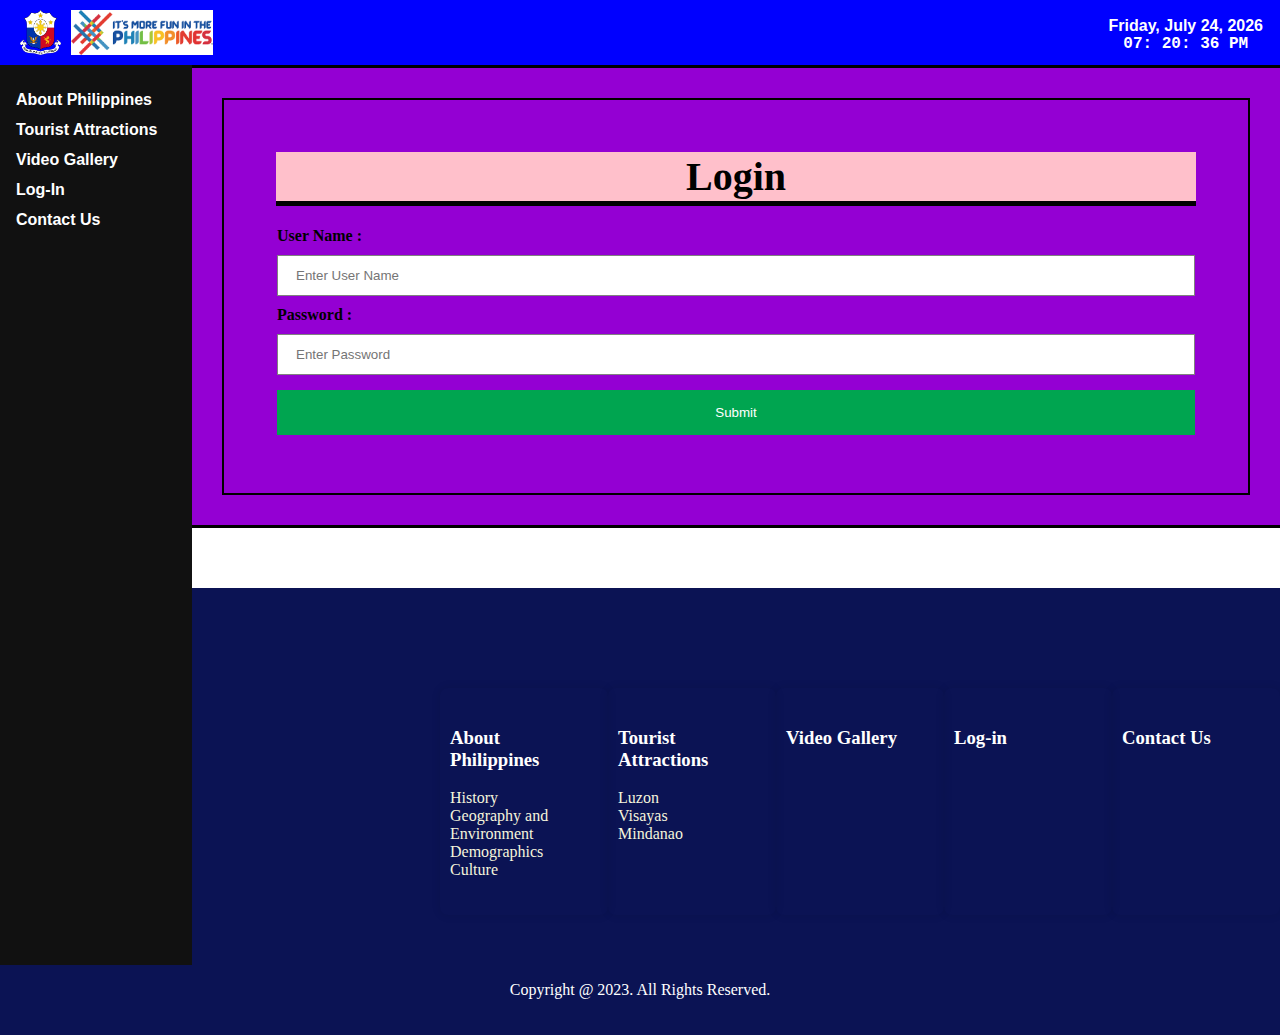
<file: Login.html>
<!DOCTYPE html>
<html lang='en' dir="ltr">
<html>

<head>
  <title> Login </title>

  <meta name="viewport" content="width=device-width, initial-scale=1.0">
  <meta charset="utf-8">
  <link rel="stylesheet" href="finals.css">
  <script src="java.js"></script>
  <style>
    /*footer*/
    .container {
      max-width: 600px;
      margin: 50px auto;
      padding: 20px;
      border-radius: 8px;
      box-shadow: 0 0 10px rgba(0, 0, 0, 0.1);
      margin-top: 100px;
      margin-bottom: 50px;
    }

    footer {
      margin-top: 60px;
      margin-bottom: 0;
      margin-right: 0px;
      margin-left: 0;
      background-color: #0B1354;
      display: static;
      font-family: 'Georgia', serif;
      height: auto;
      padding-bottom: 20px;
    }

    .footer-container {
      display: flex;
      padding-left: 440px;
      text-align: center;
      width: 100%;
      height: auto;
    }

    .footer-container div.container {
      padding-left: 10px;
      width: 100%;
      list-style-type: none;
      text-decoration: none;
      text-align: left;
    }

    ul {
      list-style-type: none;
      padding-left: 0px;
    }

    li a,
    h3 a {
      text-decoration: none;
      text-align: left;
    }

    p, h3, h3 a {
      color: white;
    }

    li a {
      color: beige;
    }

    li a:hover:not(.active) {
      background-color: black;
      color: white;
    }

    #login table {
      border: 2px solid black;
      padding: 50px 50px;
      width: 100%;
      margin: 20px;
    }

    label {
      font-weight: bold;
    }

    #uname,
    #password {
      padding: 12px 18px;
      margin: 10px 0px;
      border: 1px solid grey;
      width: 100%;
    }

    #submitbutton {
      background-color: #00a550;
      color: white;
      border: none;
      width: 100%;
      padding: 15px 20px;
      margin: 5px 0px;
      cursor: pointer;
    }

    #login {
      background-color: darkviolet;
    }

    th {
      font-size: 40px;
      text-align: center;
      border-bottom: 5px solid black;
      background-color: pink;
    }
  </style>
</head>

<body onload="initClock()">
  <header>
    <a href="index.html" style="display:flex;">
      <img src="coa.png">
      <img src="fun.png">
    </a>

    <div class="datetime">
      <div class="date">
        <span id="dayname">Day</span>,
        <span id="month">Month</span>
        <span id="daynum">00</span>,
        <span id="year">Year</span>
      </div>
      <div class="time">
        <span id="hour">00</span>:
        <span id="minutes">00</span>:
        <span id="seconds">00</span>
        <span id="period">AM</span>
      </div>
    </div>
  </header>

  <main>
    <div class="sidenav">
      <button class="dropdown-btn"> About Philippines
        <i class="fa fa-caret-down"></i>
      </button>
      <div class="dropdown-container">
        <a href="index.html#history"> History </a>
        <a href="index.html#geography"> Geography and Environment </a>
        <a href="index.html#demographics"> Demographics </a>
        <a href="index.html#culture"> Culture </a>
      </div>
      <button class="dropdown-btn"> Tourist Attractions
        <i class="fa fa-caret-down"></i>
      </button>
      <div class="dropdown-container">
        <a href="index.html#luzon"> Luzon </a>
        <a href="index.html#visayas"> Visayas </a>
        <a href="index.html#mindanao"> Mindanao </a>
      </div>
      <a href="vidgal.html"><i class="fa fa-fw fa-youtube-play"></i> Video Gallery </a>
      <a href="Login.html"><i class="fa fa-fw fa-user"></i> Log-In </a>
      <a href="Contact Us.html"><i class="fa fa-fw fa-envelope"></i> Contact Us</a>
    </div>

    <script>
      var dropdown = document.getElementsByClassName("dropdown-btn");
      var i;

      for (i = 0; i < dropdown.length; i++) {
        dropdown[i].addEventListener("click", function () {
          this.classList.toggle("active");
          var dropdownContent = this.nextElementSibling;
          if (dropdownContent.style.display === "block") {
            dropdownContent.style.display = "none";
          } else {
            dropdownContent.style.display = "block";
          }
        });
      }
    </script>

    <section id="login">
      <table>
        <tr>
          <th> Login </th>
        </tr>
        <tr>
          <td>
            <form>
              <br>
              <label for='uname'> User Name : </label><br>
              <input type='text' id='uname' name="uname" placeholder="Enter User Name" maxlength="40" required>
              <br>

              <label for='password'> Password : </label><br>
              <input type='password' id='password' name="password" maxlength="25" placeholder="Enter Password"
                required><br>
            </form>
            <button type="submit" id="submitbutton" onclick="validate()"> Submit </button><br>
          </td>
        </tr>
      </table>
    </section>
  </main>

  <footer>
    <div class="footer-container">
      <div class="container">
        <h3> About Philippines </h3>
        <ul>
          <li><a href="index.html#history"> History </a></li>
          <li><a href="index.html#geography"> Geography and Environment </a></li>
          <li><a href="index.html#demographics"> Demographics </a></li>
          <li><a href="index.html#culture"> Culture </a></li>
        </ul>
      </div>
      <div class="container">
        <h3> Tourist Attractions </h3>
        <ul>
          <li><a href="index.html#luzon"> Luzon </a></li>
          <li><a href="index.html#visayas"> Visayas </a></li>
          <li><a href="index.html#mindanao"> Mindanao </a></li>
        </ul>
      </div>
      <div class="container">
        <h3><a href="vidgal.html"> Video Gallery </a></h3>
      </div>
      <div class="container">
        <h3><a href="Login.html"> Log-in </a></h3>
      </div>
      <div class="container">
        <h3><a href="Contact Us.html"> Contact Us </a></h3>
      </div>
    </div>
    <center>
      <p> Copyright @ 2023. All Rights Reserved. </p>
    </center>
  </footer>
</body>

</html>
</file>
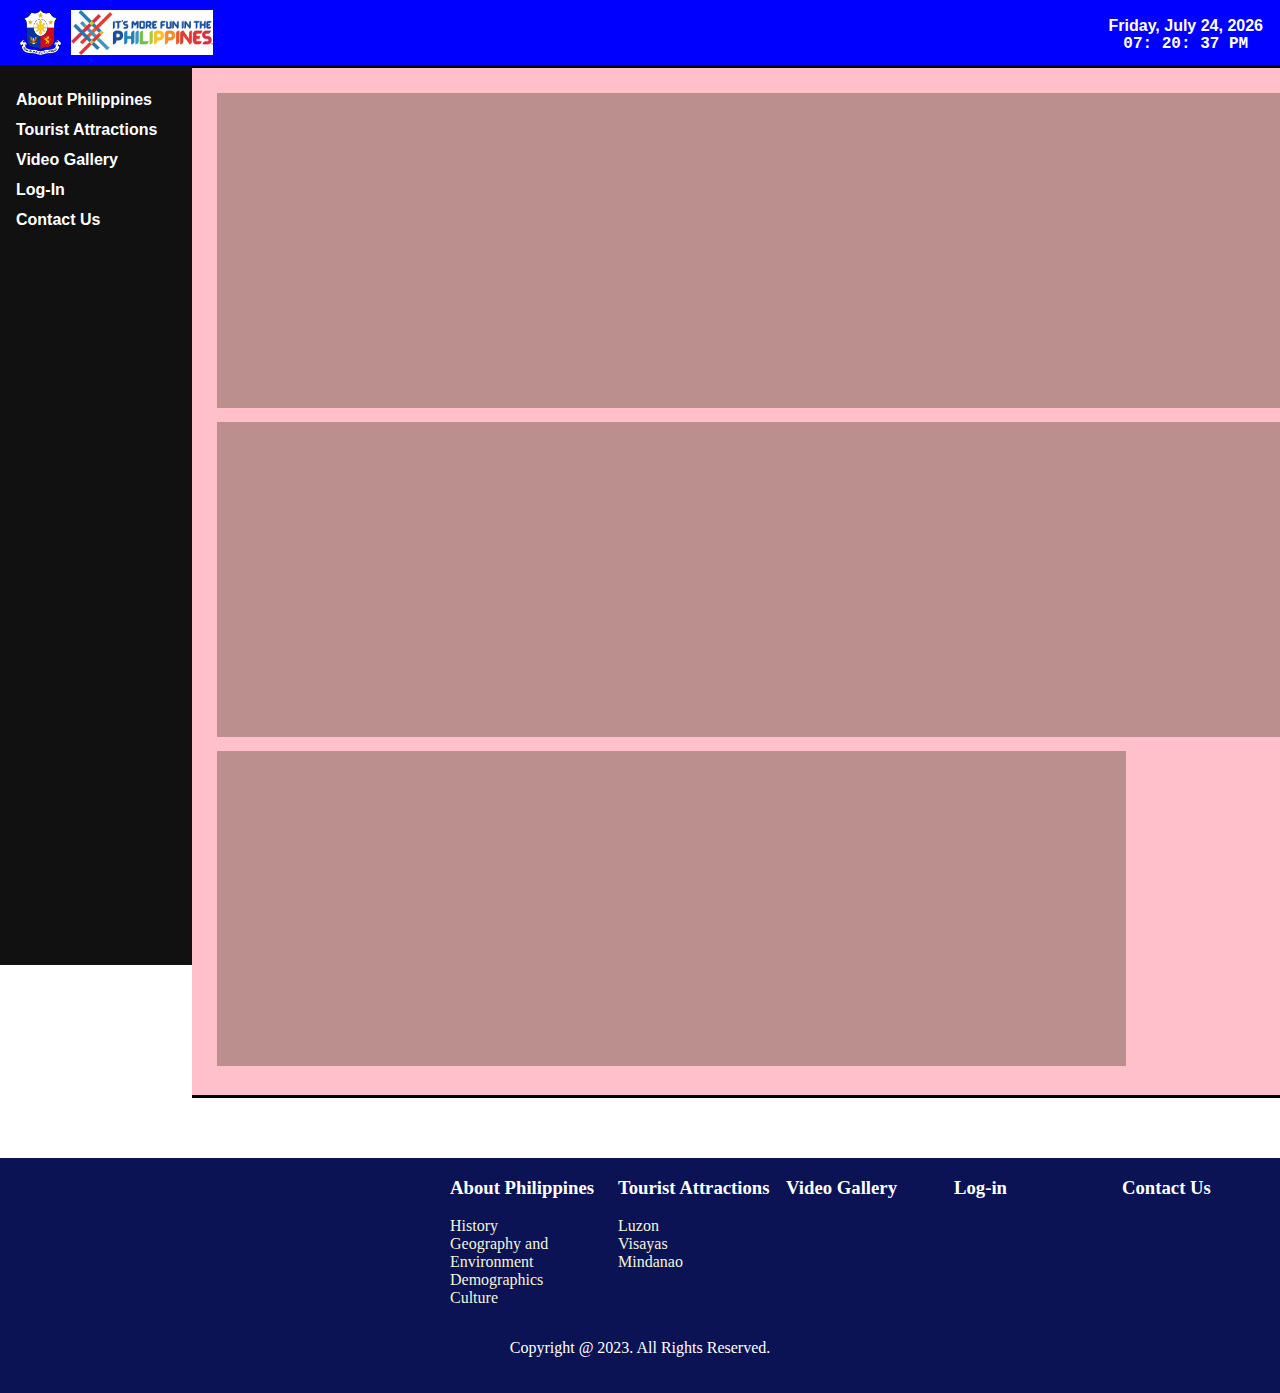
<file: vidgal.html>
<!DOCTYPE html>
<html lang='en' dir="ltr">
<html>

<head>
  <title> Video Gallery </title>
  <meta name="viewport" content="width=device-width, initial-scale=1.0">
  <meta charset="utf-8">
  <link rel="stylesheet" href="finals.css">
  <script src="java.js"></script>
  <style>

    footer {
      margin-top: 60px;
      margin-bottom: 0;
      margin-right: 0px;
      margin-left: 0;
      background-color: #0B1354;
      display: static;
      font-family: 'Georgia', serif;
      height: auto;
      padding-bottom: 20px;
    }

    .footer-container {
      display: flex;
      padding-left: 440px;
      text-align: center;
      width: 100%;
      height: auto;
    }

    .footer-container div.container {
      padding-left: 10px;
      width: 100%;
      list-style-type: none;
      text-decoration: none;
      text-align: left;
    }

    ul {
      list-style-type: none;
      padding-left: 0px;
    }

    li a,
    h3 a {
      text-decoration: none;
      text-align: left;
    }

    p, h3, h3 a {
      color: white;
    }

    li a {
      color: beige;
    }

    li a:hover:not(.active) {
      background-color: black;
      color: white;
    }
  </style>

  <head>

  <body onload="initClock()">
    <header>
      <a href="index.html" style="display:flex;">
        <img src="coa.png">
        <img src="fun.png">
      </a>

      <div class="datetime">
        <div class="date">
          <span id="dayname">Day</span>,
          <span id="month">Month</span>
          <span id="daynum">00</span>,
          <span id="year">Year</span>
        </div>
        <div class="time">
          <span id="hour">00</span>:
          <span id="minutes">00</span>:
          <span id="seconds">00</span>
          <span id="period">AM</span>
        </div>
      </div>
    </header>

    <main>
      <div class="sidenav">
        <button class="dropdown-btn"> About Philippines
          <i class="fa fa-caret-down"></i>
        </button>
        <div class="dropdown-container">
          <a href="index.html#history"> History </a>
          <a href="index.html#geography"> Geography and Environment </a>
          <a href="index.html#demographics"> Demographics </a>
          <a href="index.html#culture"> Culture </a>
        </div>
        <button class="dropdown-btn"> Tourist Attractions
          <i class="fa fa-caret-down"></i>
        </button>
        <div class="dropdown-container">
          <a href="index.html#luzon"> Luzon </a>
          <a href="index.html#visayas"> Visayas </a>
          <a href="index.html#mindanao"> Mindanao </a>
        </div>
        <a href="vidgal.html"><i class="fa fa-fw fa-youtube-play"></i> Video Gallery </a>
        <a href="Login.html"><i class="fa fa-fw fa-user"></i> Log-In </a>
        <a href="Contact Us.html"><i class="fa fa-fw fa-envelope"></i> Contact Us</a>
      </div>

      <script>
        var dropdown = document.getElementsByClassName("dropdown-btn");
        var i;

        for (i = 0; i < dropdown.length; i++) {
          dropdown[i].addEventListener("click", function () {
            this.classList.toggle("active");
            var dropdownContent = this.nextElementSibling;
            if (dropdownContent.style.display === "block") {
              dropdownContent.style.display = "none";
            } else {
              dropdownContent.style.display = "block";
            }
          });
        }
      </script>

      <section id="gallery">
        <table style="width:100%; height:auto; overflow-x:auto;">
          <tr>
            <td>
              <iframe width="560" height="315" src="https://www.youtube.com/embed/y5vX8ZqkHaY?si=Q8pNnhsdjPK7hWGn"
                title="" LOVE, The Philippines" a New Campaign Tourism Ad 2023" frameborder="0"
                allow="accelerometer; autoplay; clipboard-write; encrypted-media; gyroscope; picture-in-picture; web-share"
                allowfullscreen></iframe>
            <td>
              <iframe width="560" height="315" src="https://www.youtube.com/embed/5myfOaVzKw0?si=-jIw7VhvyFBXhiSP"
                title="Virtual Tour | It's More Fun with You in El Nido" frameborder="0"
                allow="accelerometer; autoplay; clipboard-write; encrypted-media; gyroscope; picture-in-picture; web-share"
                allowfullscreen></iframe>
            </td>
            <td>
              <iframe width="560" height="315" src="https://www.youtube.com/embed/Pmf7YVK5Bus?si=hdAjGplzt16JMR5Y"
                title="Wake Up in the Philippines | Philippines Tourism Ad" frameborder="0"
                allow="accelerometer; autoplay; clipboard-write; encrypted-media; gyroscope; picture-in-picture; web-share"
                allowfullscreen></iframe>
            </td>
          </tr>
          <tr>
            <td>
              <iframe width="560" height="315" src="https://www.youtube.com/embed/lUYJVQVHHuQ?si=dXDPmZC1cB1Uh1BI"
                title="It's More Fun In The Philippines" frameborder="0"
                allow="accelerometer; autoplay; clipboard-write; encrypted-media; gyroscope; picture-in-picture; web-share"
                allowfullscreen></iframe>
            <td>
              <iframe width="560" height="315" src="https://www.youtube.com/embed/zJCZMzCO6ls?si=CB3GQVG6iK6sfnqk"
                title="Intro Travel - Philippines Island Explorer" frameborder="0"
                allow="accelerometer; autoplay; clipboard-write; encrypted-media; gyroscope; picture-in-picture; web-share"
                allowfullscreen></iframe>
            </td>
            <td>
              <iframe width="560" height="315" src="https://www.youtube.com/embed/6dLr34IYGaw?si=dgLFbjGSrwlrBwok"
                title="Philippines in 4K" frameborder="0"
                allow="accelerometer; autoplay; clipboard-write; encrypted-media; gyroscope; picture-in-picture; web-share"
                allowfullscreen></iframe>
            </td>
          </tr>
          <tr>
            <td>
              <iframe width="560" height="315" src="https://www.youtube.com/embed/P-I4Bay5SXo?si=o7Ne2I5IoWthe3Xd"
                title="THE HISTORY OF THE PHILIPPINES in 12 minutes" frameborder="0"
                allow="accelerometer; autoplay; clipboard-write; encrypted-media; gyroscope; picture-in-picture; web-share"
                allowfullscreen></iframe>
            </td>
            <td>
              <iframe width="560" height="315" src="https://www.youtube.com/embed/bAZIdaj_Vdc?si=PXlL6hpE8bp8vEEn"
                title="Colonization of The Philippines - Explained in 11 Minutes" frameborder="0"
                allow="accelerometer; autoplay; clipboard-write; encrypted-media; gyroscope; picture-in-picture; web-share"
                allowfullscreen></iframe>
            </td>
          </tr>
        </table>
      </section>
    </main>

    <footer>
      <div class="footer-container">
        <div class="container">
          <h3> About Philippines </h3>
          <ul>
            <li><a href="index.html#history"> History </a></li>
            <li><a href="index.html#geography"> Geography and Environment </a></li>
            <li><a href="index.html#demographics"> Demographics </a></li>
            <li><a href="index.html#culture"> Culture </a></li>
          </ul>
        </div>
        <div class="container">
          <h3> Tourist Attractions </h3>
          <ul>
            <li><a href="index.html#luzon"> Luzon </a></li>
            <li><a href="index.html#visayas"> Visayas </a></li>
            <li><a href="index.html#mindanao"> Mindanao </a></li>
          </ul>
        </div>
        <div class="container">
          <h3><a href="vidgal.html"> Video Gallery </a></h3>
        </div>
        <div class="container">
          <h3><a href="Login.html"> Log-in </a></h3>
        </div>
        <div class="container">
          <h3><a href="Contact Us.html"> Contact Us </a></h3>
        </div>
      </div>
      <center>
        <p> Copyright @ 2023. All Rights Reserved. </p>
      </center>
    </footer>
  </body>

</html>
</file>
<file: finals.css>
body {
  margin: 0px;
  margin-top: 0px;
}

* {
  box-sizing: border-box;
}

header {
  position: fixed;
  display: flex;
  top: 0px;
  left: 0px;
  right: 0px;
  height: 65px;
  background-color: blue;
  padding: 10px;
  width: 100%;
}

header img {
  padding-left: 10px;
}


.datetime {
  color: white;
  padding: 7px;
  margin-left: auto;
}

.date {
  font-family: "Arial", sans-serif;
  font-weight: bold;
  text-align: center;
}

.time {
  font-family: "Courier New", monospace;
  font-weight: bold;
  text-align: center;
}


.sidenav {
  margin-top: 65px;
  height: 100%;
  width: 15%;
  position: fixed;
  z-index: 1;
  top: 0;
  left: 0;
  background-color: #111;
  overflow-x: hidden;
  padding-top: 20px;
  font-family: 'Arial', sans-serif;
  font-weight: bold;
}

/* Style the sidenav links and the dropdown button */
.sidenav a,
.dropdown-btn {
  padding: 6px 8px 6px 16px;
  text-decoration: none;
  font-size: 16px;
  color: white;
  display: block;
  border: none;
  background: none;
  width: 100%;
  text-align: left;
  cursor: pointer;
  outline: none;
  font-family: 'Arial', sans-serif;
  font-weight: bold;
}

/* hover features in menu */
.sidenav a:hover,
.dropdown-btn:hover {
  color: black;
  background-color: tan;
}

.dropdown-container {
  display: none;
  background-color: #262626;
  padding-left: 8px;
}

.fa-caret-down {
  float: right;
  padding-right: 8px;
}


#history table {
  margin: 10px;
}

#history td {
  border: none;
}

#history img {
  display: block;
  width: 100%;
  height: auto%;
  background-color: pink;
  padding: 5px;
}

#geography img {
  border: 2px solid black;
  background-color: pink;
  padding: 0px;
  margin-left: auto;
  margin-right: auto;
  width: 80%;
  height: auto;
}

#culture img {
  background-color: pink;
  padding: 10px;
  box-shadow: 0 4px 8px 0 rgba(0, 0, 0, 0.2), 0 6px 20px 0 rgba(0, 0, 0, 0.19);
  width: 80%;
  height: auto;
}

main {
  margin-top: 65px;
  margin-left: 15%;
  margin-right: 0px;
  width: 85%;
  height: 100%;
}

section {
  border-top: 3px solid black;
  border-bottom: 3px solid black;
  border-right: none;
  border-left: none;
  display: flex;
  justify-content: center;
  text-align: justify;
  text-indent: 30px;
  padding: 10px;
  font-family: 'Georgia', serif;
  background-color: pink;
  width: 100%;
  height: auto;
}

h1 {
  text-align: center;
  border-bottom: 1px solid black;
  padding: 10px 10px;
}

/* formats for my demographics 
contents and display */
#demographics ul {
  list-style-type: none;
}

#demographics table td th {
  border: 2px solid black;
  border-collapse: collapse;
  margin: 10px;
  height: auto;
  width: 100%;
}

#demographics th {
  padding: 10px 10px;
  background-color: tan;
}

#demographics td {
  padding: 10px 30px;
  background-color: pink;
}

#demographics img {
  margin-top: 30px;
  margin-bottom: 30px;
  margin: auto;
  width: 100%;
  max-width: 400px;
  height: auto;
}

/* formats for my luzon 
section contents and display */
#luzon table {
  border: 2px solid black;
  border-collapse: collapse;
  margin: 50px;
  background-color: pink;
}

/* formats for my visayas 
section contents and display */
#visayas table {
  border: 2px solid black;
  border-collapse: collapse;
  margin: 50px;
  background-color: pink;
}

/* formats for my mindanao 
section contents and display */
#mindanao table {
  border: 2px solid black;
  border-collapse: collapse;
  margin: 50px;
  background-color: pink;
}

/* formats for my references */
#references cite {
  font-family: 'Georgia', serif;
  font-style: italic;
  font-weight: italic;
  font-size: 1vw;
  text-align: justify;
  text-justify: inter-word;
}

.ref-container {
  padding: 20px;
  width: 100%;
  height: auto;
}



#gallery table {
  margin: 10px;
  table-layout: fixed;
  border-collapse: collapse;
}

#gallery td {
  padding: 5px;
  border: 0px;
}

#gallery iframe {
  background-color: rosybrown;
  padding: 10px;
  text-align: center;
}

@media screen and (max-width: 600px) {
  .sidenav {
    padding-top: 15px;
  }

  .sidenav a {
    font-size: 8px;
  }

  .sidenav button {
    font-size: 8px;
  }

  .datetime {
    font-size: 12px;
  }

  #demographics {
    display: block;
  }

  #gallery td {
    display: block;
  }

  #history td {
    display: block;
  }

  .footer-container {
    display: block;
  }

  section {
    height: 100%;
  }
}
</file>
<file: footer.css>
.container {
  max-width: 600px;
  margin: 50px auto;
  padding: 20px;
  border-radius: 8px;
  box-shadow: 0 0 10px rgba(0, 0, 0, 0.1);
  margin-top: 100px;
  margin-bottom: 50px;
}

footer {
  margin-top: 60px;
  margin-bottom: 0;
  margin-right: 0px;
  margin-left: 0;
  background-color: #0B1354;
  display: static;
  font-family: 'Georgia', serif;
  height: auto;
  padding-bottom: 20px;
}

.footer-container {
  display: flex;
  padding: 0px;
  margin: 0px;
  text-align: center;
  width: 100%;
  height: auto;
  padding-left: 30px;
}

.footer-container div.container {
  padding-left: 20px;
  width: 300%;
  list-style-type: none;
  text-decoration: none;
  text-align: left;
}

ul {
  list-style-type: none;
  padding-left: 0px;
}

li a,
h3 a {
  text-decoration: none;
  text-align: left;
}

p, h3, h3 a {
  color: white;
}

li a {
  color: beige;
}

li a:hover:not(.active) {
  background-color: black;
  color: white;
}
</file>
